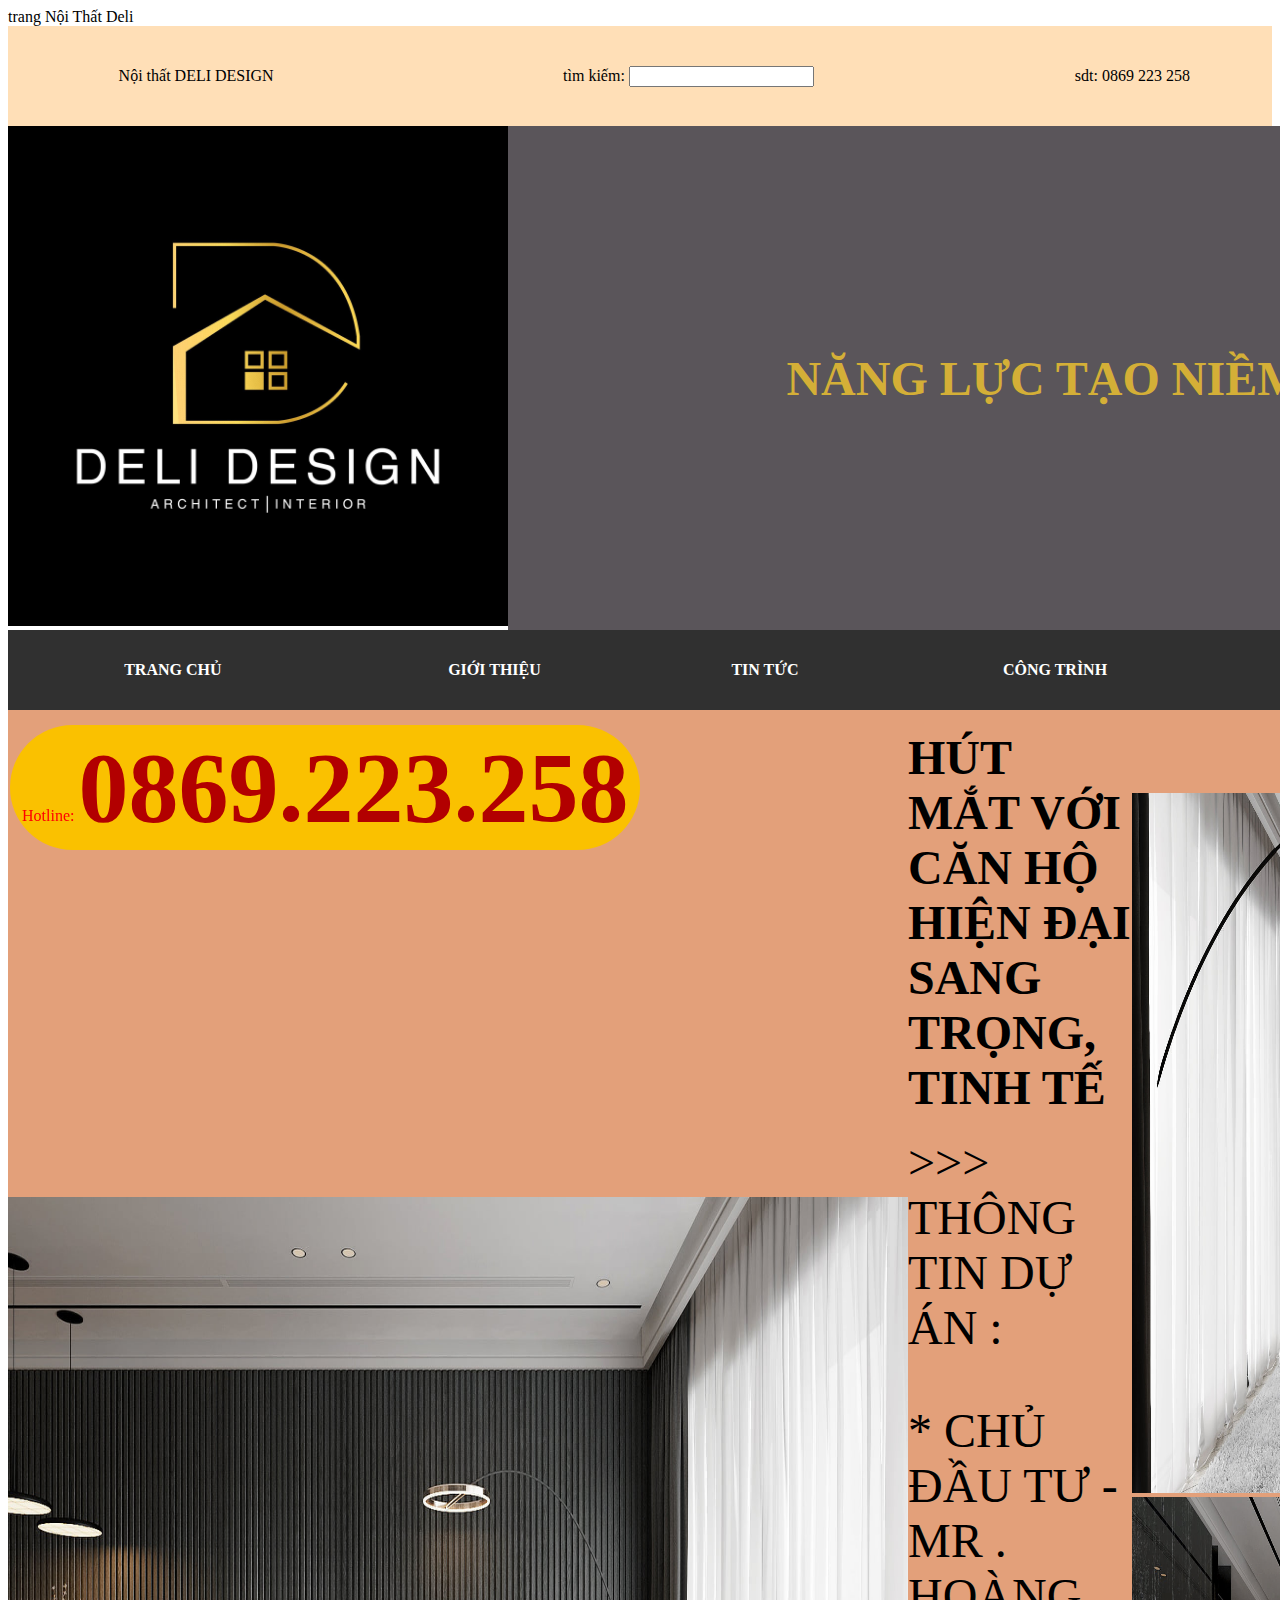
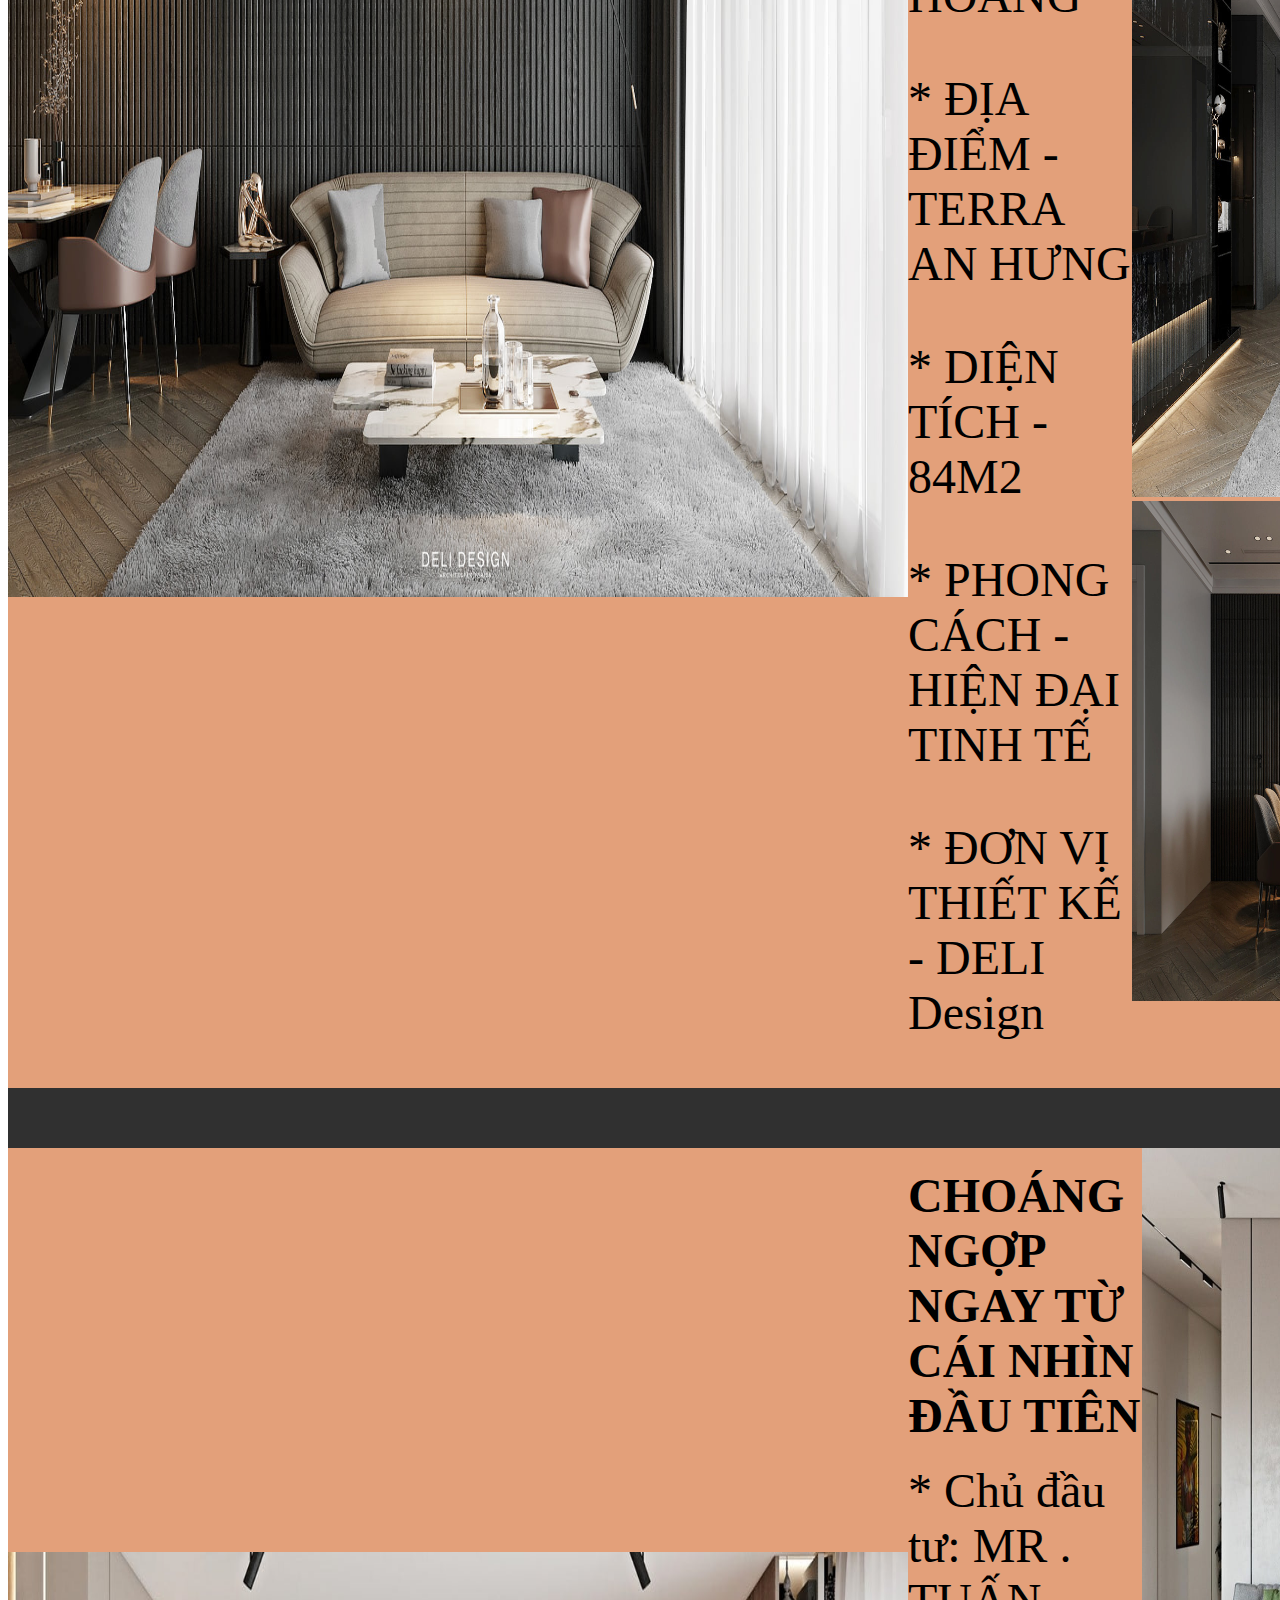
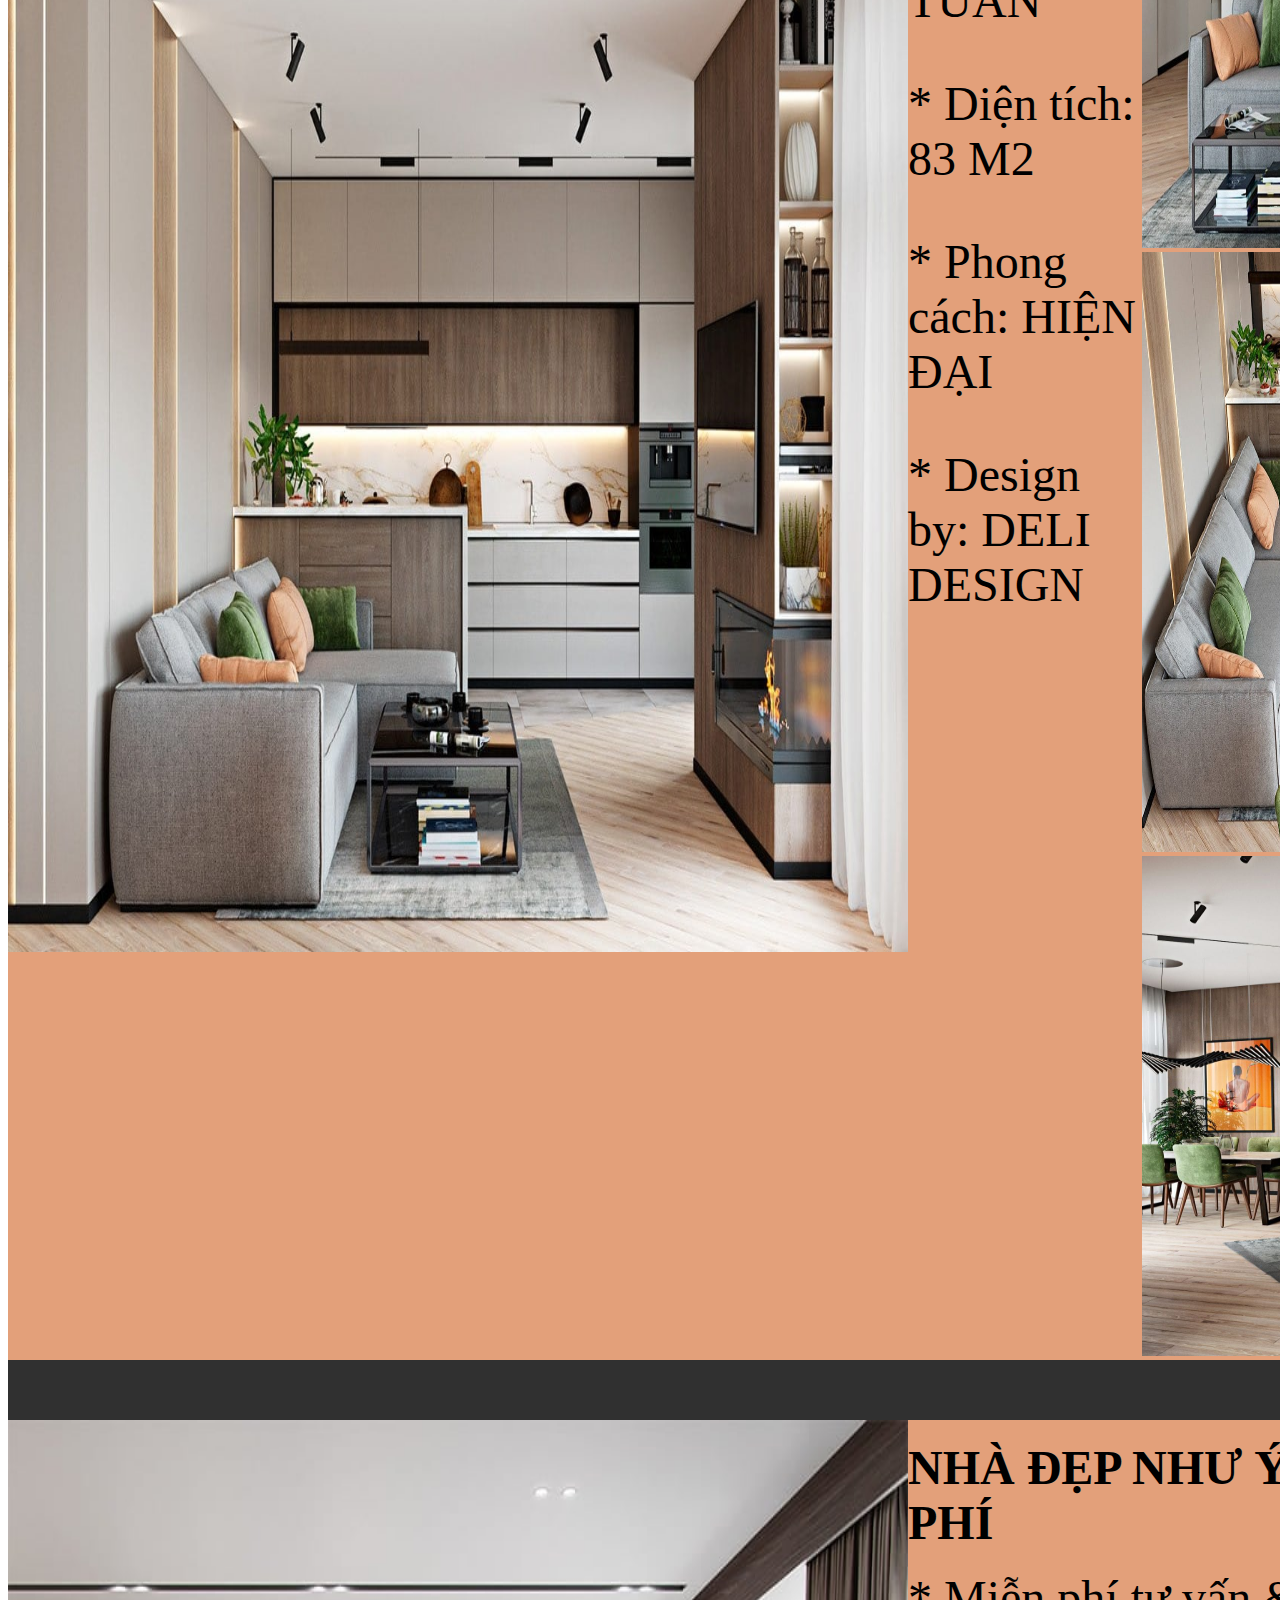
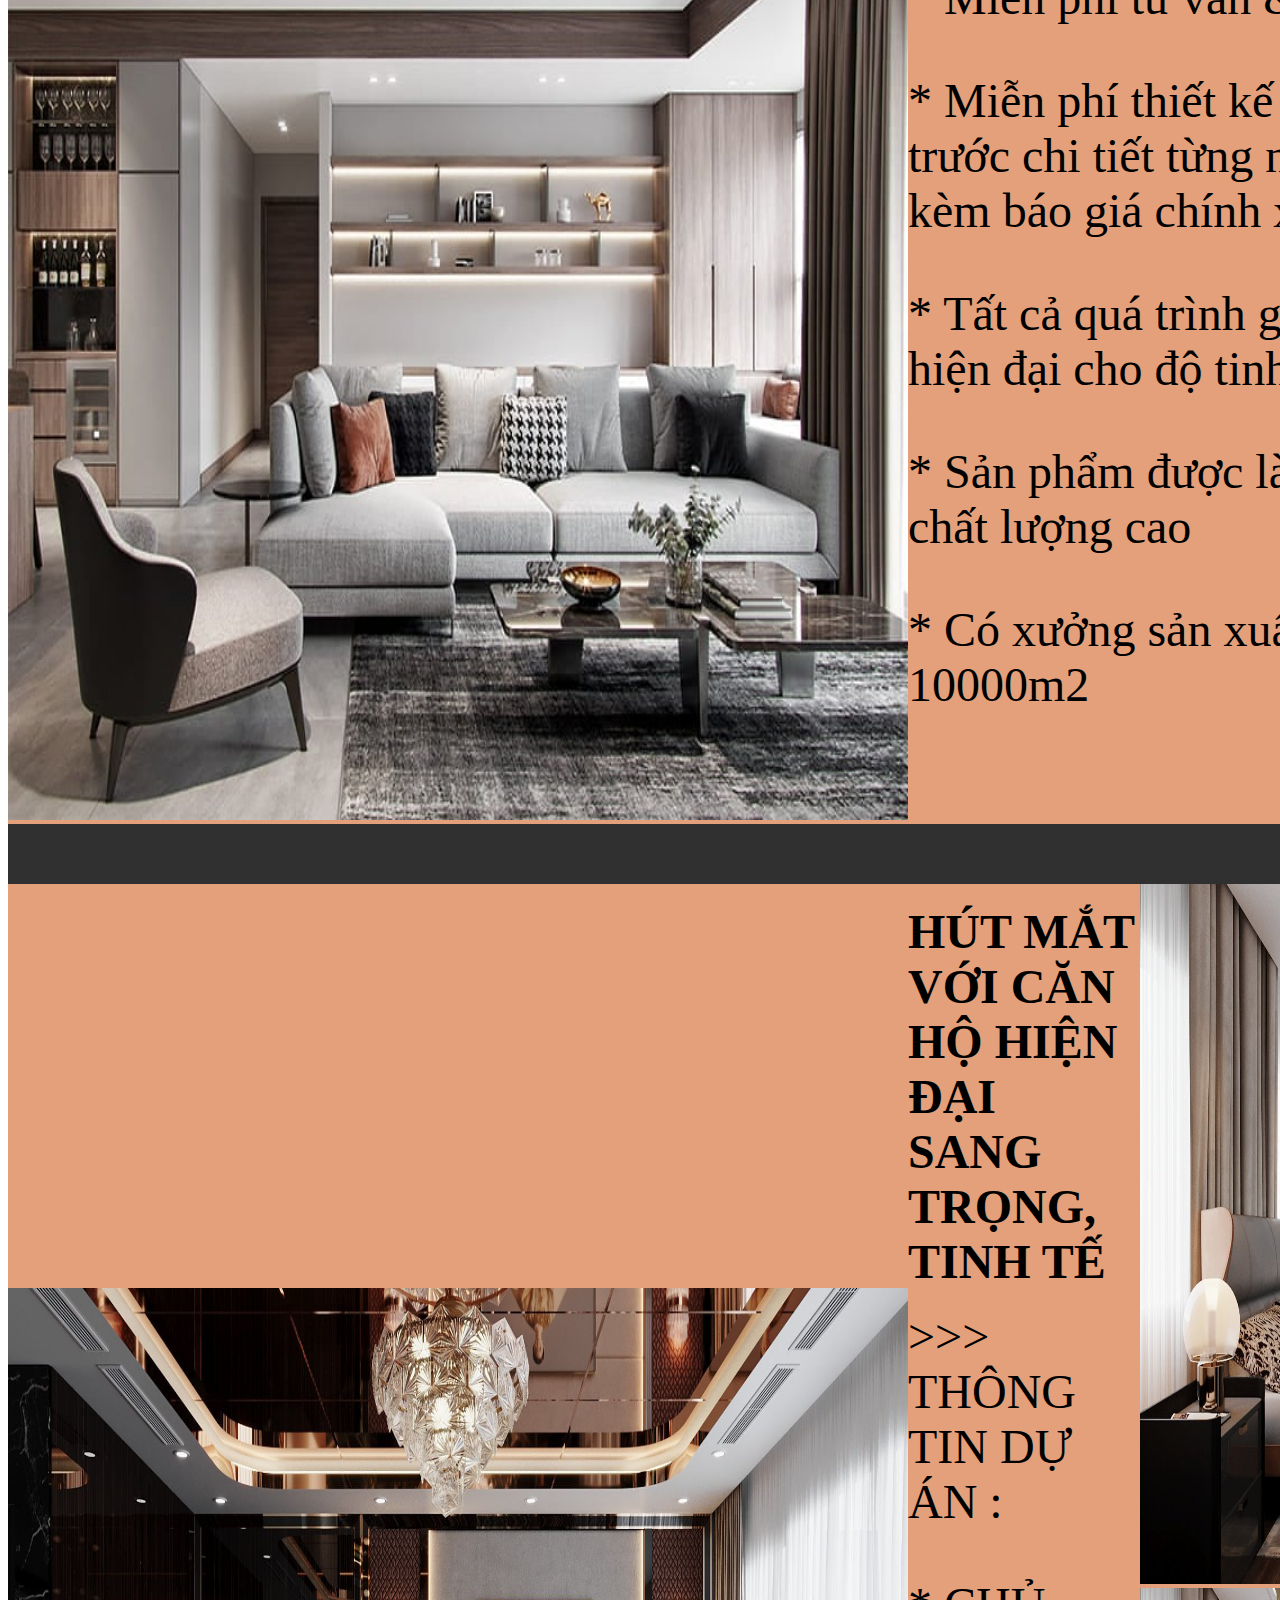
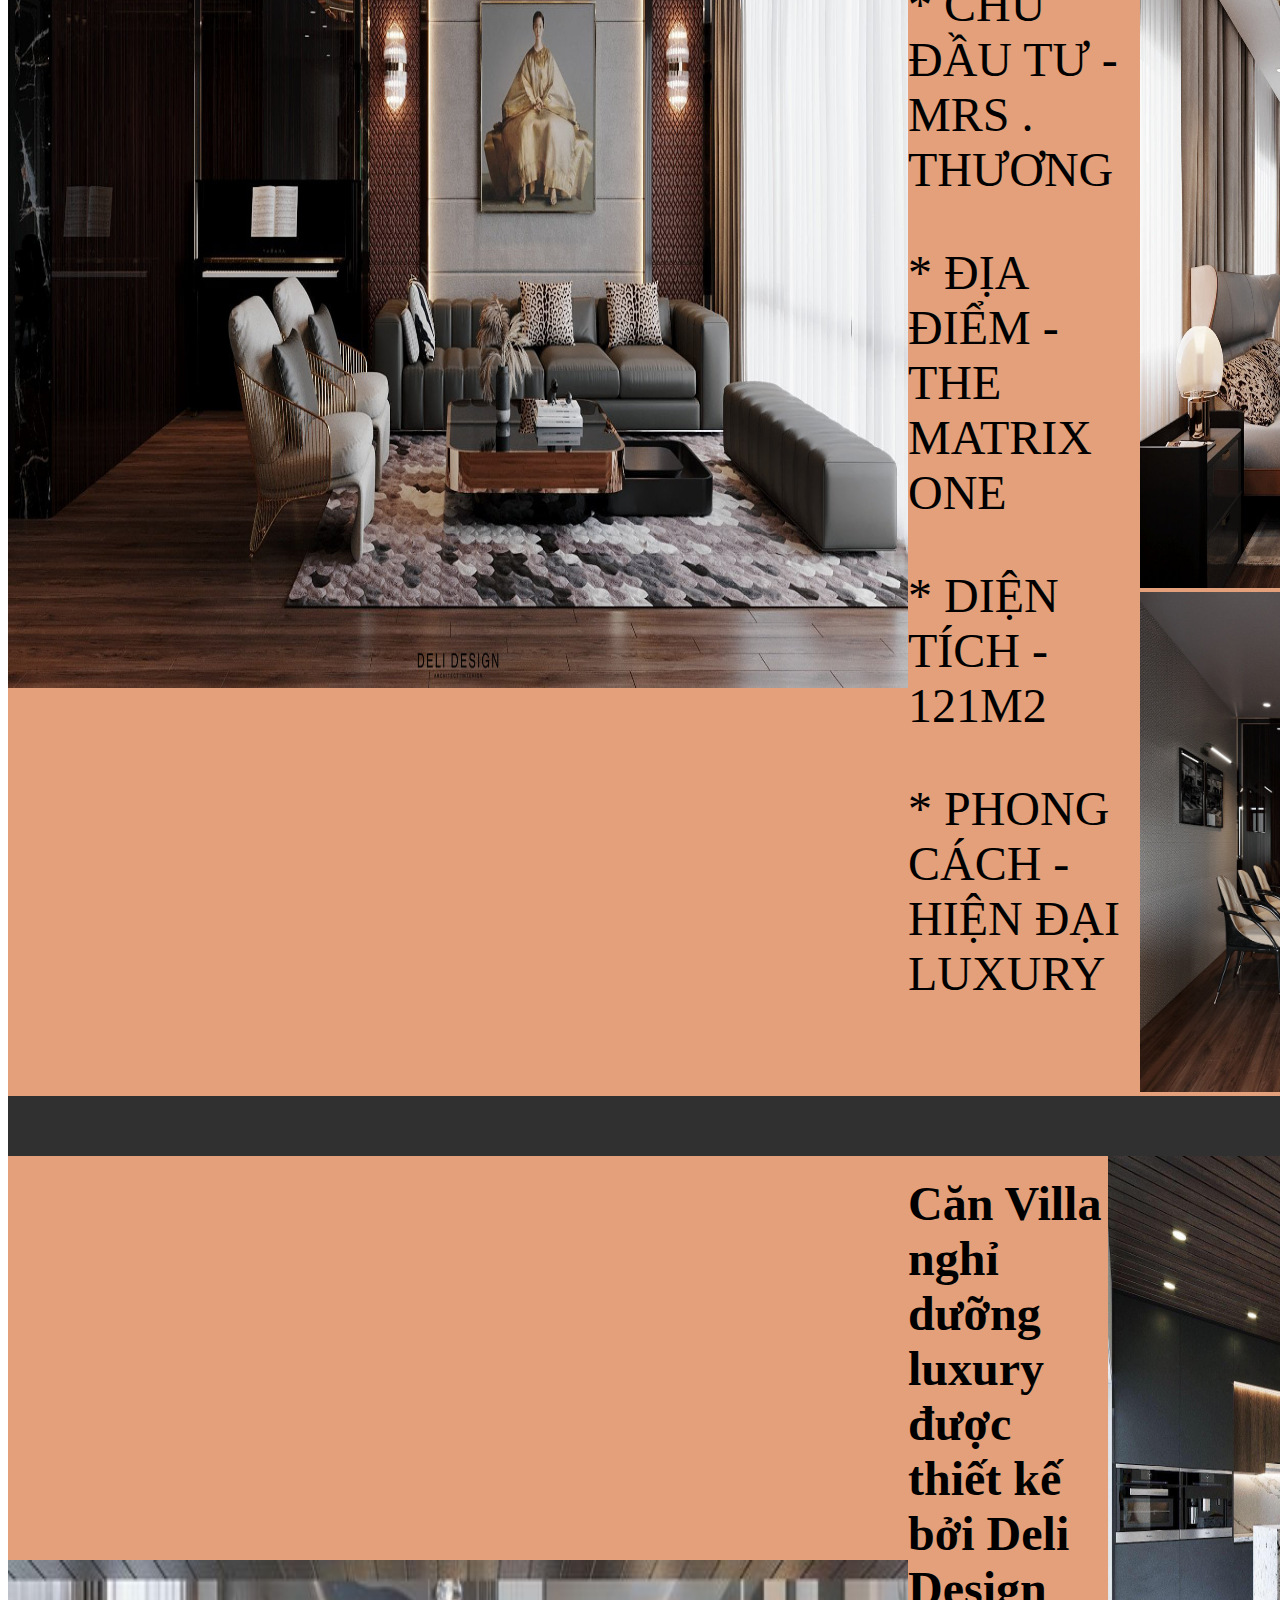
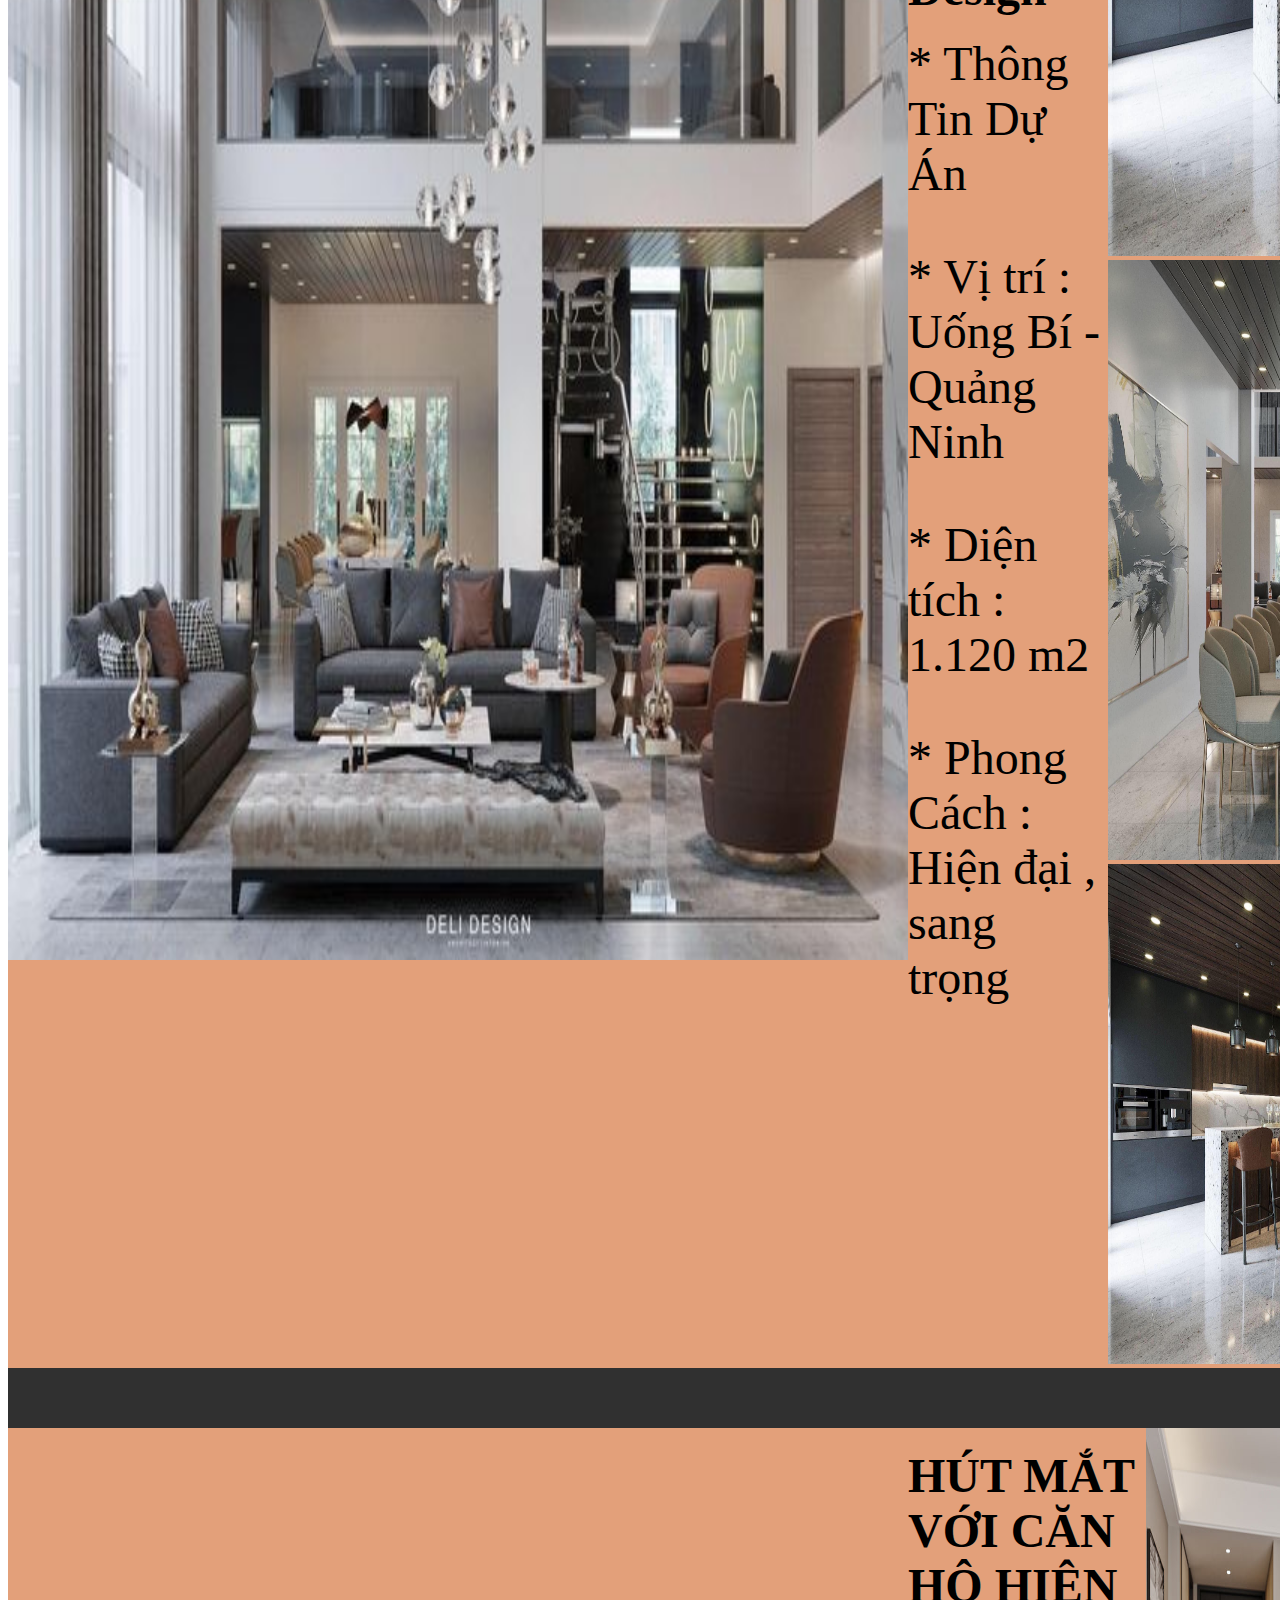
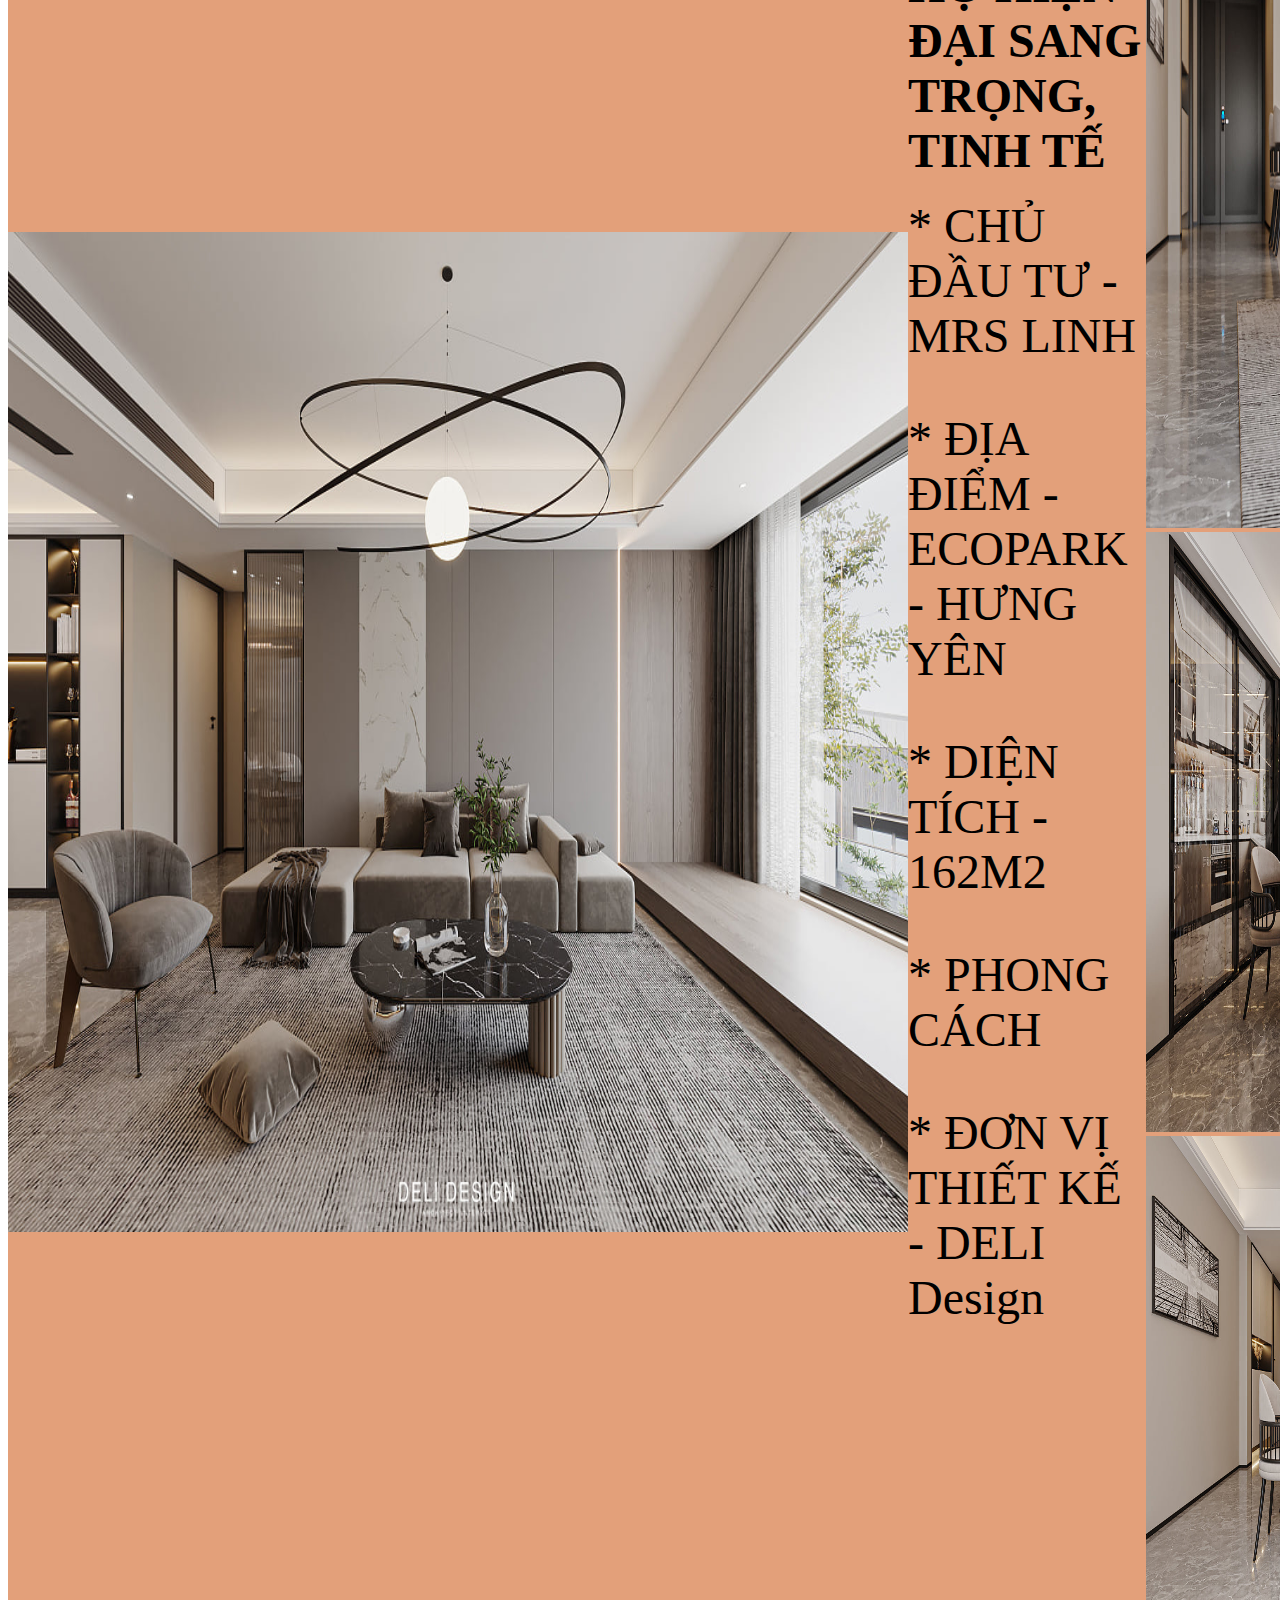
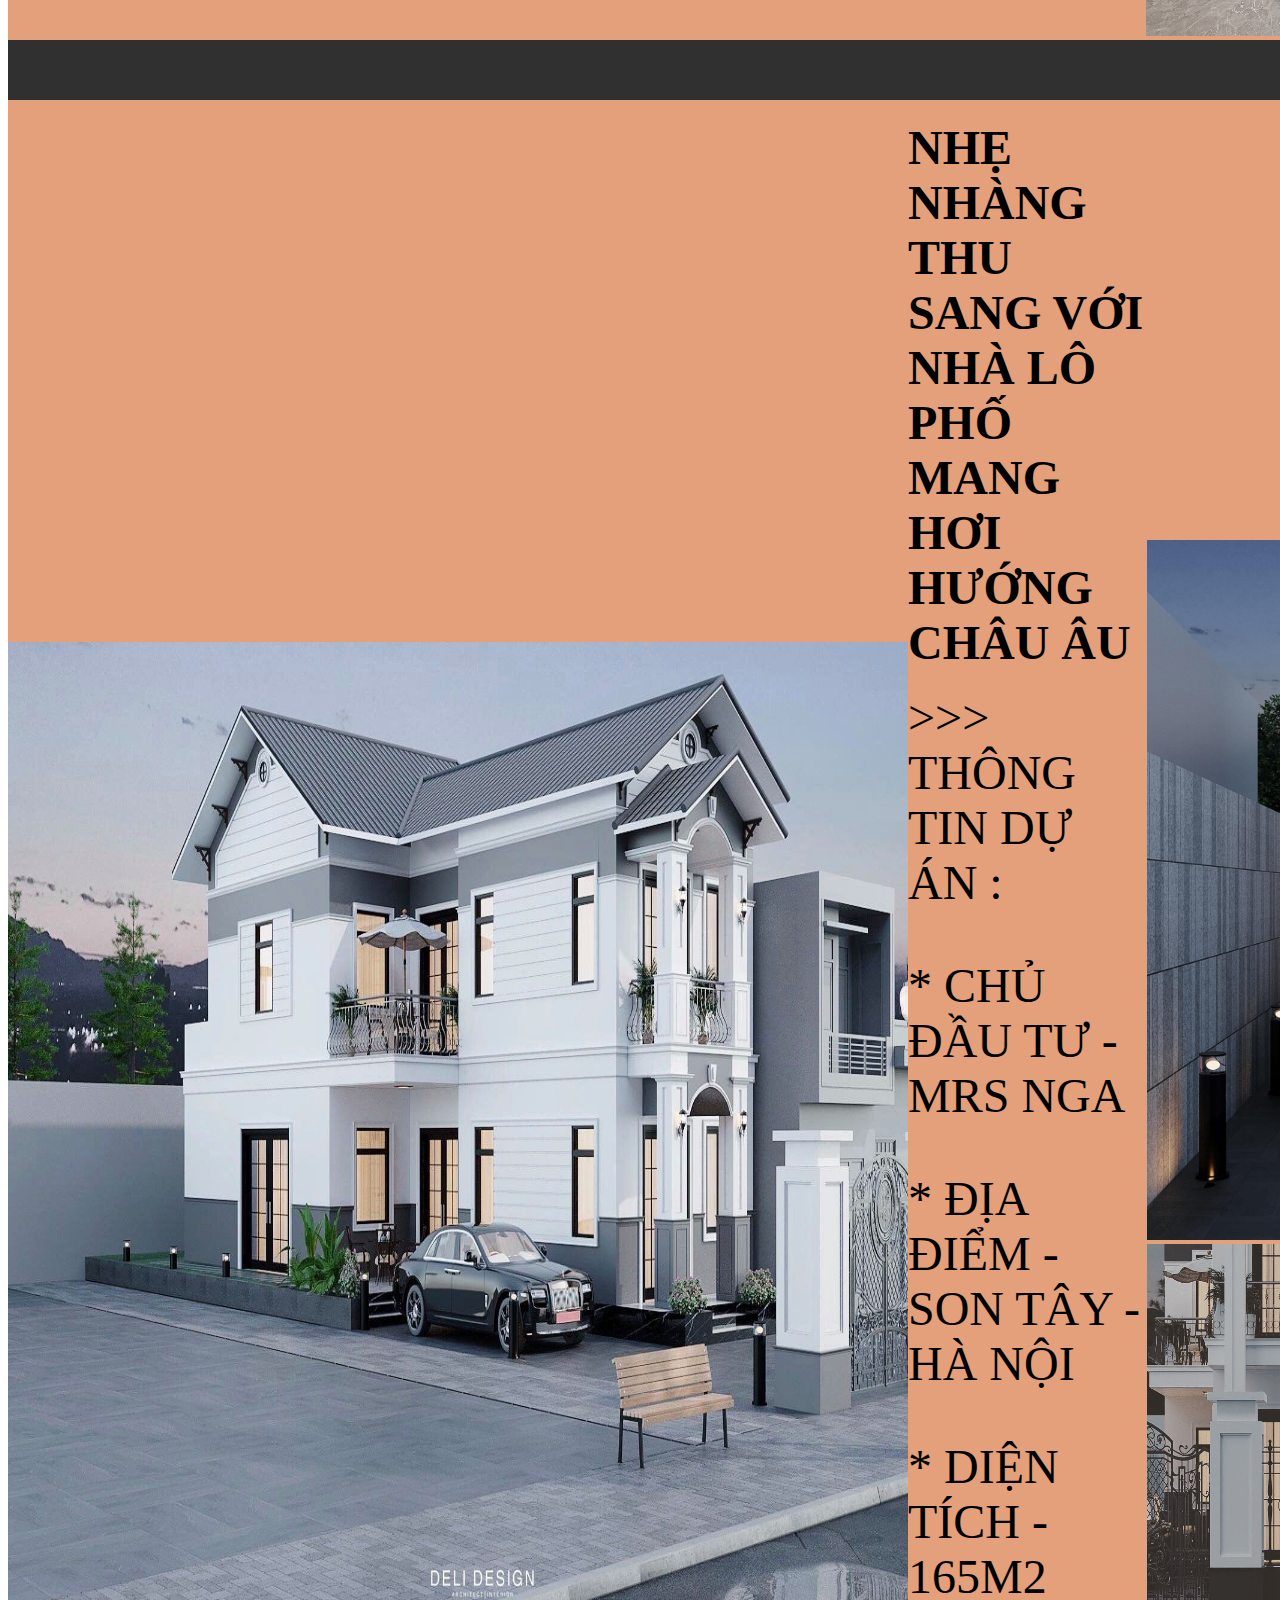
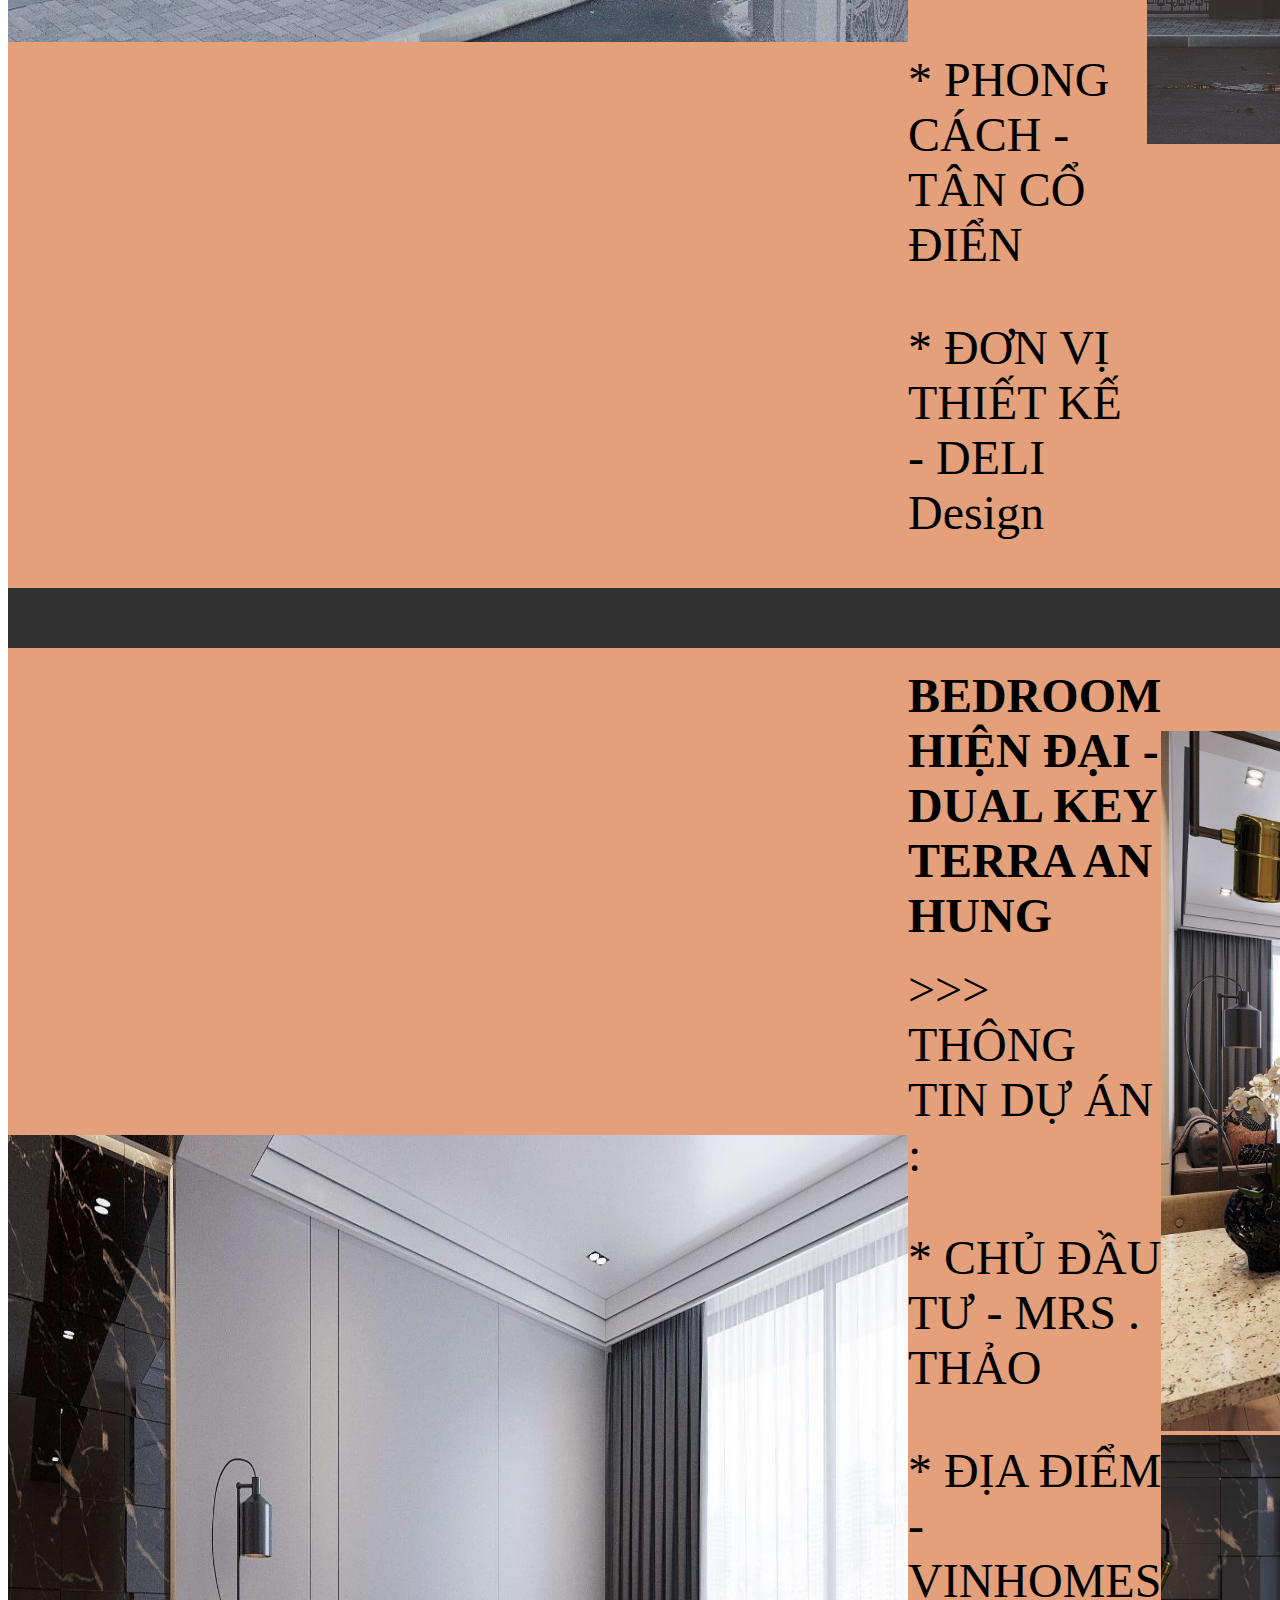
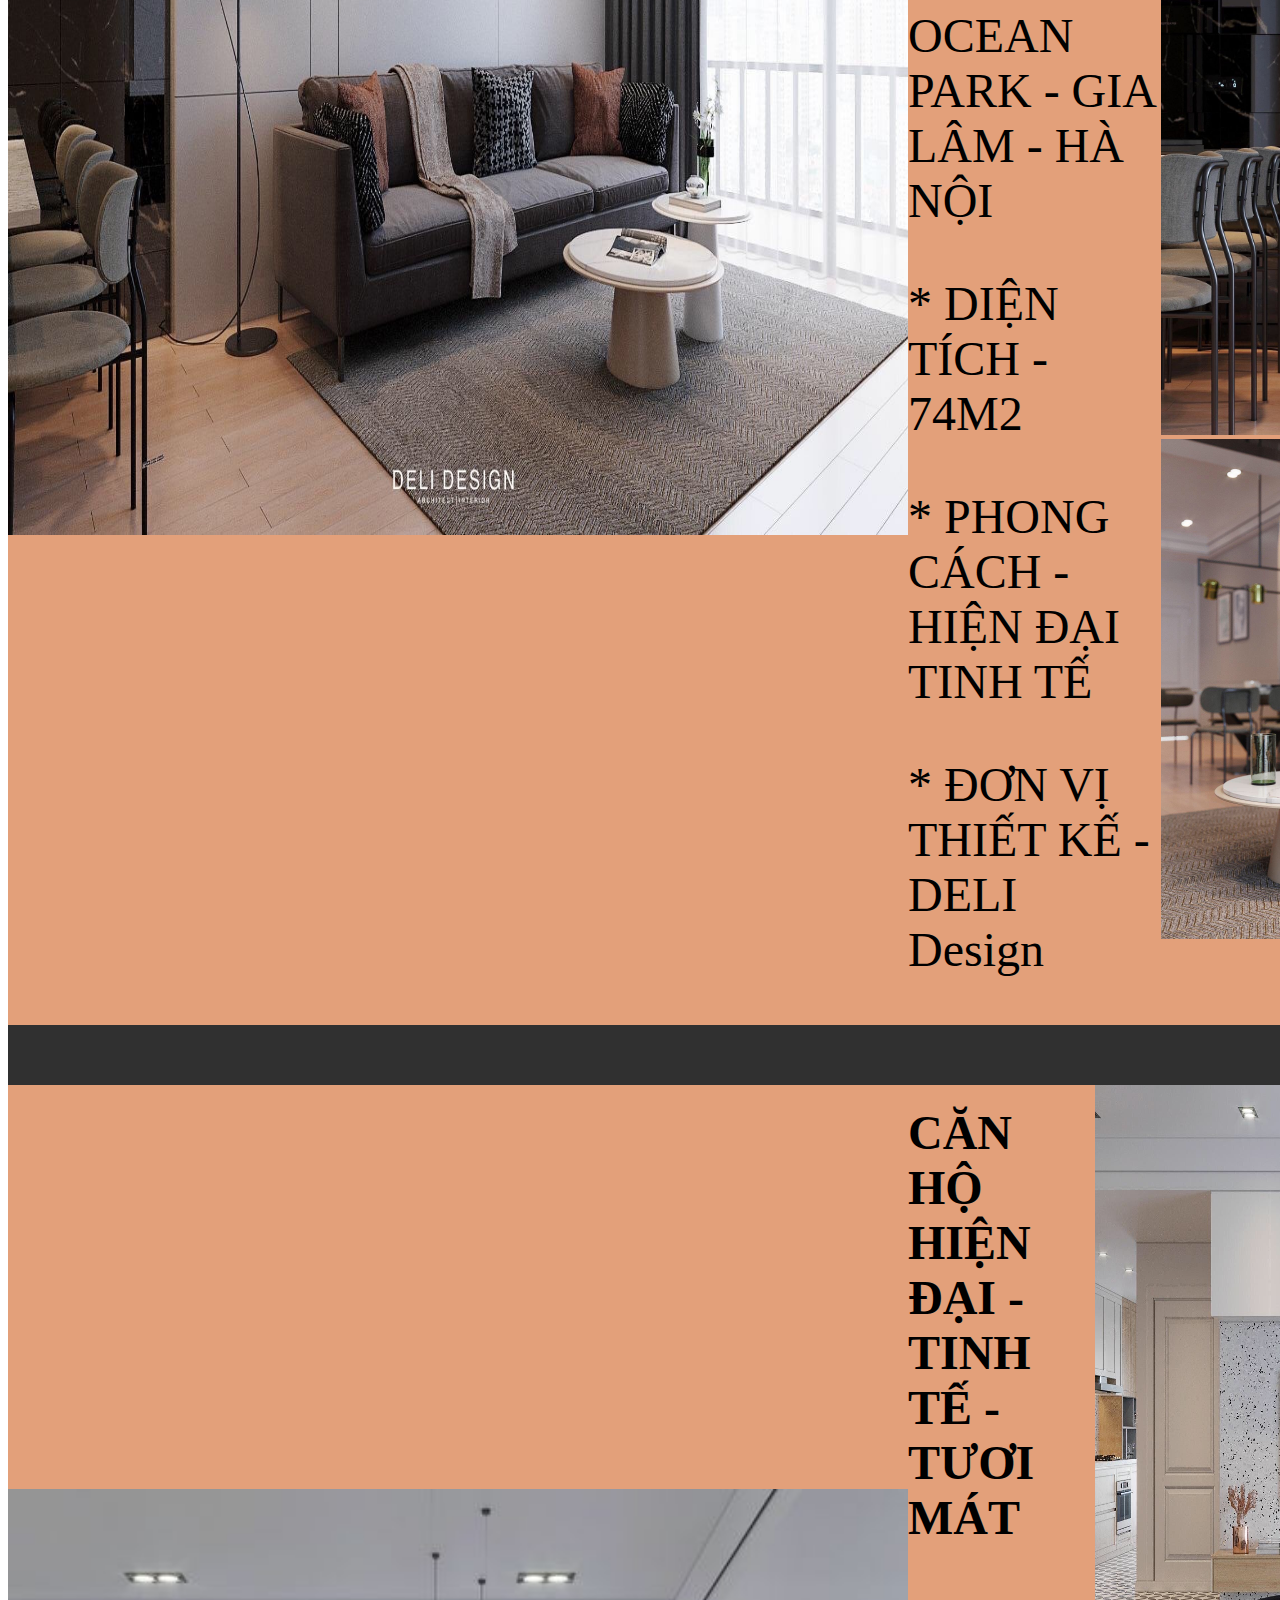
<file: index.html>
<!DOCTYPE html>
<html>
    <style>
        .mobile-hotline{display:none}
         
        .hotline {position: fixed;
            left: 10px;
            bottom: 50px;
            z-index: 9000;
            display: block;
            background: #fac100;
            color: red;
            padding-top: 5px;padding-bottom:5px; padding-left:12px; padding-right: 12px;
            border-radius: 99px;}
        .hotline .hotline-number{font-size:100px; color: #b20000; font-weight: bold}
         
        @media  (max-width: 767px) {
         
            .hotline{
         
                display :none;
         
            }
        .mobile-hotline{display: block; bottom: 0; width: 100%; background:rgba(0,0,0,0.5); height: 60px; position: fixed; z-index:9999999}
        .mobile-hotline .mobile-hotline-left{width: 100%; float: left; text-align: center; background: #00a502; margin-left: 10px; margin-right:5px; margin-top: 7px; height: 45px; border-radius: 4px}
        .mobile-hotline .mobile-hotline-left a{color: white; line-height: 46px; font-size:16px; font-weight: bold}
         
        .mobile-hotline .mobile-hotline-right{width: 45%; float: right; text-align: center; background: #fac100; margin-left: 5px; margin-right: 10px; margin-top: 7px; height: 45px; border-radius: 4px}
        .mobile-hotline .mobile-hotline-right a{color: red; line-height: 46px; font-size: 16px; font-weight: bold}
        }
        </style>
        <a href="tel:+84972939830"><div class="hotline">
        <span class="before-hotline">Hotline:</span>
        <span class="hotline-number">0869.223.258</span>
        </div></a>
        <div class="mobile-hotline">
        <div class="mobile-hotline-left">
        <a href="http://www.messenger.com/t/joseph.thien.75" target="blank">Chat Facebook</a>
        </div>
        <div class="mobile-hotline-right"><a href="tel:+84869223258" target="blank">Gọi điện ngay</a></div>
        </div>
<head>
    <tiele>trang Nội Thất Deli</tiele>
</head>
<body>
    <table bgcolor="#FFDFB7" table width="100%" cellspacing="0" cellpadding="0" height="100px">
            <td size="50px" align="center">Nội thất DELI DESIGN </td>
            <td size="50px" align="center">
            tìm kiếm:
            <input type="text">
            </td>
            <td size="50px" align="center">sdt: 0869 223 258</td>
    </table>
    <table width="100%" cellspacing="0" cellpadding="0">
        <tr>
            <td colspan="2">
                <table width="100%" cellspacing="0" cellpadding="0" >
                    <tr>
                        <td width="200" >
                            <img src="./image/logo.png" height="500" width="500"/>
                        </td>
                        <td td bgcolor="#5A555A" align="center">
                        <h1>
                            <font color="#D4AF37" size="5000">NĂNG LỰC TẠO NIỀM TIN test</font>
                        </h1>
                        </td>
                    </tr>
                </table>
            </td>
        </tr>

        <tr>
            <td colspan="2" bgcolor="#303030" height="80px">
                <table width="100%" cellspacing="0" cellpadding="0" align="center">
                    <tr>
                        <td align="center">
                            <font color="white">
                                <strong>TRANG CHỦ</strong>
                            </font> 
                        </td>
                        <td align="center">
                            <font color="white">
                                <strong>GIỚI THIỆU</strong>
                            </font> 
                        </td>
                        <td align="center">
                            <font color="white">
                                <strong>TIN TỨC</strong>
                            </font> 
                        </td>
                        <td align="center">
                            <font color="white">
                                <strong>CÔNG TRÌNH</strong>
                            </font> </td>
                        <td align="center">
                            <font color="white">
                                <strong>HẠNG MỤC</strong>
                            </font> 
                        </td> 
                        <td align="center">
                            <font color="white">
                                <strong>LIÊN HỆ</strong>
                            </font> 
                        </td>
                    </tr>
                </table>
            </td>
        </tr>
        <tr bgcolor="#E3A07A">
            <td width ="100%">
                <table width="100%" cellpadding="0" cellspacing="0">
                    <tr>
                        <td>
                            <img src="./image/anh1.png"  height="1000" width="900">
                        </td>
                        <td valign="top">
                            <h2>
                                <font size="20">HÚT MẮT VỚI CĂN HỘ HIỆN ĐẠI SANG TRỌNG, TINH TẾ</font>
                            </h2>
                            <p>
                                <font size="16"
                                <p>>>> THÔNG TIN DỰ ÁN :</p>
                                <p>* CHỦ ĐẦU TƯ  - MR . HOÀNG</p> 
                                <p>* ĐỊA ĐIỂM - TERRA AN HƯNG</p> 
                                <p>* DIỆN TÍCH - 84M2</p>
                                <p>* PHONG CÁCH - HIỆN ĐẠI TINH TẾ</p>
                                <p>* ĐƠN VỊ THIẾT KẾ - DELI Design</p>
                                </font>
                            </p>
                        </td> 
                        <td>
                            <img src="./image/anh11.png"  height="700px" width="600px">
                            <img src="./image/anh12.png"  height="600px" width="500px">
                            <img src="./image/anh13.png"  height="500px" width="400px"> 
                        </td>  
                    </tr>
                </table>
            </td>
        </tr >
        <tr>
            <td colspan="2" bgcolor="#303030" height="60px"></td>
        </tr>
        <tr bgcolor="#E3A07A">
            <td width ="100%">
                <table width="100%" cellpadding="0" cellspacing="0">
                    <tr>
                        <td>
                            <img src="./image/anh2.png"  height="1000" width="900">
                        </td>
                        <td valign="top">
                            <h2>
                                <font size="20">CHOÁNG NGỢP NGAY TỪ CÁI NHÌN ĐẦU TIÊN</font>
                            </h2>
                            <p>
                                <font size="16"
                                <p>* Chủ đầu tư: MR . TUẤN</p>
                                <p>* Diện tích:  83 M2</p> 
                                <p>* Phong cách: HIỆN ĐẠI</p> 
                                <p>* Design by:  DELI DESIGN</p>                               
                                </font>
                            </p>
                        </td>
                        <td>
                            <img src="./image/anh21.png"  height="700px" width="600px">
                            <img src="./image/anh22.png"  height="600px" width="500px">
                            <img src="./image/anh23.png"  height="500px" width="400px"> 
                        </td>
                    </tr>
                </table>
            </td>
        </tr>
        <tr>
            <td colspan="2" bgcolor="#303030" height="60px"></td>
        </tr>
        <tr bgcolor="#E3A07A">
            <td width ="100%">
                <table width="100%" cellpadding="0" cellspacing="0">
                    <tr>
                        <td>
                            <img src="./image/anh3.png"  height="1000" width="900">
                        </td>
                        <td valign="top">
                            <h2>
                                <font size="20">NHÀ ĐẸP NHƯ Ý, CHẲNG LO CHI PHÍ</font>
                            </h2>
                            <p>
                                <font size="16"
                                <p>* Miễn phí tư vấn & khảo sát</p>
                                <p>* Miễn phí thiết kế 3D, giúp bạn có thể xem trước chi tiết từng ngóc ngách nhà mình kèm báo giá chính xác.</p> 
                                <p>* Tất cả quá trình gia công bằng máy móc hiện đại cho độ tinh xảo cao.</p> 
                                <p>* Sản phẩm được làm từ nhiều chất liệu gỗ chất lượng cao</p> 
                                <p>* Có xưởng sản xuất trực tiếp lên đến 10000m2</p>                             
                                </font>
                            </p>
                        </td>
                        <tr>
                        </tr>
                    </tr>
                </table>
            </td>
        </tr>
        <tr>
            <td colspan="2" bgcolor="#303030" height="60px"></td>
        </tr>
        <tr bgcolor="#E3A07A">
            <td width ="100%">
                <table width="100%" cellpadding="0" cellspacing="0">
                    <tr>
                        <td>
                            <img src="./image/anh4.png"  height="1000" width="900">
                        </td>
                        <td valign="top">
                            <h2>
                                <font size="20">HÚT MẮT VỚI CĂN HỘ HIỆN ĐẠI SANG TRỌNG, TINH TẾ </font>
                            </h2>
                            <p>
                                <font size="16"
                                <p>>>> THÔNG TIN DỰ ÁN :</p>
                                <p>* CHỦ ĐẦU TƯ  - MRS . THƯƠNG</p>
                                <p>* ĐỊA ĐIỂM - THE MATRIX ONE </p> 
                                <p>* DIỆN TÍCH - 121M2</p> 
                                <p>* PHONG CÁCH - HIỆN ĐẠI LUXURY </p>                               
                                </font>
                            </p>
                        </td>
                        <td>
                            <img src="./image/anh41.png"  height="700px" width="600px">
                            <img src="./image/anh41.png"  height="600px" width="500px">
                            <img src="./image/anh43.png"  height="500px" width="400px"> 
                        </td>
                    </tr>
                </table>
            </td>
        </tr>
        <tr>
            <td colspan="2" bgcolor="#303030" height="60px"></td>
        </tr>
        <tr bgcolor="#E3A07A">
            <td width ="100%">
                <table width="100%" cellpadding="0" cellspacing="0">
                    <tr>
                        <td>
                            <img src="./image/anh5.png"  height="1000" width="900">
                        </td>
                        <td valign="top">
                            <h2>
                                <font size="20">Căn Villa nghỉ dưỡng luxury được thiết kế bởi Deli Design</font>
                            </h2>
                            <p>
                                <font size="16"
                                <p>* Thông Tin Dự Án </p>
                                <p>* Vị trí : Uống Bí - Quảng Ninh</p> 
                                <p>* Diện tích : 1.120 m2</p> 
                                <p>* Phong Cách : Hiện đại , sang trọng</p>                               
                                </font>
                            </p>
                        </td>
                        <td>
                            <img src="./image/anh51.png"  height="700px" width="600px">
                            <img src="./image/anh52.png"  height="600px" width="500px">
                            <img src="./image/anh53.png"  height="500px" width="400px"> 
                        </td>
                    </tr>
                </table>
            </td>
        </tr>
        <tr>
            <td colspan="2" bgcolor="#303030" height="60px"></td>
        </tr>
        <tr bgcolor="#E3A07A">
            <td width ="100%">
                <table width="100%" cellpadding="0" cellspacing="0">
                    <tr>
                        <td>
                            <img src="./image/anh6.png"  height="1000" width="900">
                        </td>
                        <td valign="top">
                            <h2>
                                <font size="20">HÚT MẮT VỚI CĂN HỘ HIỆN ĐẠI SANG TRỌNG, TINH TẾ</font>
                            </h2>
                            <p>
                                <font size="16"
                                <p>* CHỦ ĐẦU TƯ  - MRS LINH</p>
                                <p>* ĐỊA ĐIỂM - ECOPARK - HƯNG YÊN</p> 
                                <p>* DIỆN TÍCH - 162M2</p> 
                                <p>* PHONG CÁCH </p>
                                <p>* ĐƠN VỊ THIẾT KẾ - DELI Design </p>                             
                                </font>
                            </p>
                        </td>
                        <td>
                            <img src="./image/anh61.png"  height="700px" width="600px">
                            <img src="./image/anh62.png"  height="600px" width="500px">
                            <img src="./image/anh63.png"  height="500px" width="400px"> 
                        </td>
                    </tr>
                </table>
            </td>
        </tr>
        <tr>
            <td colspan="2" bgcolor="#303030" height="60px"></td>
        </tr>
        <tr bgcolor="#E3A07A">
            <td width ="100%">
                <table width="100%" cellpadding="0" cellspacing="0">
                    <tr>
                        <td>
                            <img src="./image/anh7.png"  height="1000" width="900">
                        </td>
                        <td valign="top">
                            <h2>
                                <font size="20">NHẸ NHÀNG THU SANG VỚI NHÀ LÔ PHỐ MANG HƠI HƯỚNG CHÂU ÂU</font>
                            </h2>
                            <p>
                                <font size="16"
                                <p>>>> THÔNG TIN DỰ ÁN :</p>
                                <p>* CHỦ ĐẦU TƯ  - MRS NGA</p> 
                                <p>* ĐỊA ĐIỂM - SON TÂY - HÀ NỘI</p> 
                                <p>* DIỆN TÍCH - 165M2</p>
                                <p>* PHONG CÁCH - TÂN CỔ ĐIỂN</p>
                                <p>* ĐƠN VỊ THIẾT KẾ - DELI Design </p>                               
                                </font>
                            </p>
                        </td>
                        <td>
                            <img src="./image/anh71.png"  height="700px" width="600px">
                            <img src="./image/anh73.png"  height="500px" width="400px"> 
                        </td>
                    </tr>
                </table>
            </td>
        </tr>
        <tr>
            <td colspan="2" bgcolor="#303030" height="60px"></td>
        </tr>
        <tr bgcolor="#E3A07A">
            <td width ="100%">
                <table width="100%" cellpadding="0" cellspacing="0">
                    <tr>
                        <td>
                            <img src="./image/anh8.png"  height="1000" width="900">
                        </td>
                        <td valign="top">
                            <h2>
                                <font size="20">BEDROOM HIỆN ĐẠI - DUAL KEY TERRA AN HUNG </font>
                            </h2>
                            <p>
                                <font size="16"
                                <p>>>> THÔNG TIN DỰ ÁN :</p>
                                <p>* CHỦ ĐẦU TƯ  - MRS . THẢO</p>
                                <p>* ĐỊA ĐIỂM - VINHOMES OCEAN PARK - GIA LÂM - HÀ NỘI</p> 
                                <p>* DIỆN TÍCH - 74M2</p> 
                                <p>* PHONG CÁCH - HIỆN ĐẠI TINH TẾ</p> 
                                <p>* ĐƠN VỊ THIẾT KẾ - DELI Design</p>                              
                                </font>
                            </p>
                        </td>
                        <td>
                            <img src="./image/anh81.png"  height="700px" width="600px">
                            <img src="./image/anh82.png"  height="600px" width="500px">
                            <img src="./image/anh83.png"  height="500px" width="400px"> 
                        </td>
                    </tr>
                </table>
            </td>
        </tr>
        <tr>
            <td colspan="2" bgcolor="#303030" height="60px"></td>
        </tr>
        <tr bgcolor="#E3A07A">
            <td width ="100%">
                <table width="100%" cellpadding="0" cellspacing="0">
                    <tr>
                        <td>
                            <img src="./image/anh9.png"  height="1000" width="900">
                        </td>
                        <td valign="top">
                            <h2>
                                <font size="20">CĂN HỘ HIỆN ĐẠI - TINH TẾ - TƯƠI MÁT </font>
                            </h2>
                            <!-- <p>
                                <font size="16"                              
                                </font>
                            </p> -->
                        </td>
                        <td>
                            <img src="./image/anh91.png"  height="700px" width="600px">
                            <img src="./image/anh92.png"  height="600px" width="500px">
                            <img src="./image/anh93.png"  height="500px" width="400px"> 
                        </td>
                    </tr>
                </table>
            </td>
        </tr>
    </table>
    <table bgcolor="#CD853F" width="100%" cellspacing="0" cellpadding="0" align="center" height = 20px>
        <td width="20%">
            <font style="text-align: center" size ="8px">
                <p>Giới thiệu</p>
                <i>Nội thất DELI là group những nhà thiết kế trẻ tuổi,</i>
                <i>năng động sáng tạo, nhiệt huyết và tài năng.</i>
                <i>Luôn hường đến những giá trị tốt đẹp, tinh túy nhất cho từng ngôi nhà của bạn.</i>
                <i>Nội thất DELI chuyên cung cấp các phương án thiết kế,</i>
                <i>thi công các công trình nhà ở chung cư, căn hộ,</i>
                <i>biệt thự liền kề, nhà mặt đất và các công trình đặc thù cần thiết kế</i>
                <i>Đến với nội thất DELI bạn sẽ được trải nghiệm một phong cách làm việc trẻ trung, năng động và chuyên nghiệp.</i>
                <i>DELI luôn đề cao sự tỉ mỉ, chăm chút cho từng sản phẩm và đạt được sự tín nhiệm từ khách hàng.</i>
            </font>
        </td>
        <td width="10%" align="center">
            <font size ="20">
            <p>DELI DESIGN</p>
            <p>FOLLOW US</p>
            <p>
                <a href= " https://www.facebook.com/noithat.delidesign" > Facebook </a>
            </p>
            <p>
                <a href= " https://www.google.com/maps/place/M1C+Thanh+H%C3%A0+Cienco5/@20.9388079,105.7853744,17z/data=!3m1!4b1!4m5!3m4!1s0x3135ad4be4aac8cb:0xf127c863367615d!8m2!3d20.9388029!4d105.7875631" > Google map </a>
            </p>
            </font>
        </td>
        <td width="20%" align="center">
            <font size ="20">
                <p>THÔNG TIN LIÊN HỆ</p>
                <p>sdt: 0869.223.258</p>
                <p>Gmail: deli.design@gmail.com</p>
                <p>sdt: 0936.711.864</p>
                <p>Địa chỉ: Tòa M1C Thanh Hà Cienco5, Cự Khê, Hà Đông, Hà Nội</p>
                </font>
        </td>
    </table>
    <tr width="5%" >Bản quyền ©2022 nội thất DELI group</tr>
</body>
</html>
</file>
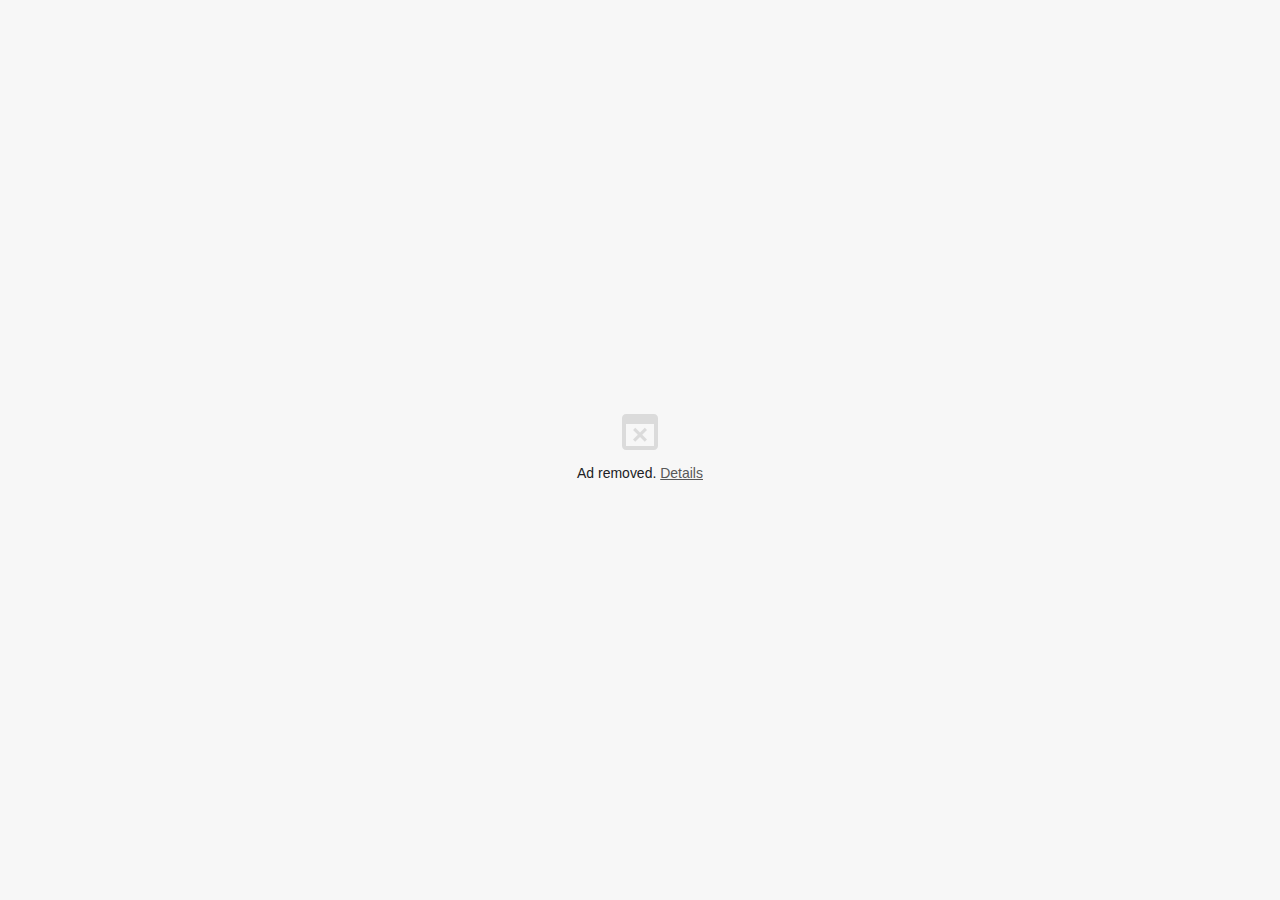
<file: image/Siêu thị nội thất nhập khẩu Top 1 Hà Nội - Nội thất Gia Khánh_files/pixel.html>
<!DOCTYPE html>
<!-- saved from url=(0029)chrome-error://chromewebdata/ -->
<html dir="ltr" lang="en"><head><meta http-equiv="Content-Type" content="text/html; charset=UTF-8">
  
  <meta name="viewport" content="initial-scale=1, minimum-scale=1, width=device-width">
  <meta http-equiv="Content-Security-Policy" content="require-trusted-types-for &#39;script&#39;; trusted-types jstemplate;">
  <title></title>
  <style>/* Copyright 2017 The Chromium Authors. All rights reserved.
 * Use of this source code is governed by a BSD-style license that can be
 * found in the LICENSE file. */

a {
  color: var(--link-color);
}

body {
  --background-color: #fff;
  --error-code-color: var(--google-gray-700);
  --google-blue-100: rgb(210, 227, 252);
  --google-blue-300: rgb(138, 180, 248);
  --google-blue-600: rgb(26, 115, 232);
  --google-blue-700: rgb(25, 103, 210);
  --google-gray-100: rgb(241, 243, 244);
  --google-gray-300: rgb(218, 220, 224);
  --google-gray-500: rgb(154, 160, 166);
  --google-gray-50: rgb(248, 249, 250);
  --google-gray-600: rgb(128, 134, 139);
  --google-gray-700: rgb(95, 99, 104);
  --google-gray-800: rgb(60, 64, 67);
  --google-gray-900: rgb(32, 33, 36);
  --heading-color: var(--google-gray-900);
  --link-color: rgb(88, 88, 88);
  --popup-container-background-color: rgba(0,0,0,.65);
  --primary-button-fill-color-active: var(--google-blue-700);
  --primary-button-fill-color: var(--google-blue-600);
  --primary-button-text-color: #fff;
  --quiet-background-color: rgb(247, 247, 247);
  --secondary-button-border-color: var(--google-gray-500);
  --secondary-button-fill-color: #fff;
  --secondary-button-hover-border-color: var(--google-gray-600);
  --secondary-button-hover-fill-color: var(--google-gray-50);
  --secondary-button-text-color: var(--google-gray-700);
  --small-link-color: var(--google-gray-700);
  --text-color: var(--google-gray-700);
  background: var(--background-color);
  color: var(--text-color);
  word-wrap: break-word;
}

.nav-wrapper .secondary-button {
  background: var(--secondary-button-fill-color);
  border: 1px solid var(--secondary-button-border-color);
  color: var(--secondary-button-text-color);
  float: none;
  margin: 0;
  padding: 8px 16px;
}

.hidden {
  display: none;
}

html {
  -webkit-text-size-adjust: 100%;
  font-size: 125%;
}

.icon {
  background-repeat: no-repeat;
  background-size: 100%;
}

@media (prefers-color-scheme: dark) {
  body {
    --background-color: var(--google-gray-900);
    --error-code-color: var(--google-gray-500);
    --heading-color: var(--google-gray-500);
    --link-color: var(--google-blue-300);
    --primary-button-fill-color-active: rgb(129, 162, 208);
    --primary-button-fill-color: var(--google-blue-300);
    --primary-button-text-color: var(--google-gray-900);
    --quiet-background-color: var(--background-color);
    --secondary-button-border-color: var(--google-gray-700);
    --secondary-button-fill-color: var(--google-gray-900);
    --secondary-button-hover-fill-color: rgb(48, 51, 57);
    --secondary-button-text-color: var(--google-blue-300);
    --small-link-color: var(--google-blue-300);
    --text-color: var(--google-gray-500);
  }
}
</style>
  <style>/* Copyright 2017 The Chromium Authors. All rights reserved.
 * Use of this source code is governed by a BSD-style license that can be
 * found in the LICENSE file. */

body {
  background-color: var(--quiet-background-color);
  margin: 0;
}

#details {
  box-sizing: border-box;
  color: var(--text-color);
  font-family: Roboto-Regular, sans-serif;
  font-size: 0.93333em;
  height: auto;
  line-height: 1.48em;
  margin: 0;
  opacity: 1;
  transition: opacity 250ms cubic-bezier(0.4, 0, 0.2, 1);
}

#details.hidden {
  display: block;
  height: 0;
  opacity: 0;
  overflow: hidden;
  padding-bottom: 0;
  transition: none;

}

#details-link {
  color: var(--link-color);
  text-decoration: underline;
  text-transform: none;
}

h1 {
  color: var(--heading-color);
  font-family: Roboto-Regular, sans-serif;
  font-size: 0.93333em;
  font-weight: normal;
  line-height: 1.4em;
  margin: 8px 0 8px;
}

.giant .icon {
  bottom: 0;
  left: 0;
  margin: auto;
  position: fixed;
  right: 0;
  top: 0;
}

.giant #details,
.giant #main-message {
  display: none;
}

.icon {
  background-image: url([data-uri]);
  background-position: center;
  height: 20vh;
  margin: 0 auto;
  max-height: 48px;
  max-width: 48px;
  min-height: 18px;
  min-width: 18px;
  opacity: .54;
  width: 20vh;
}

.heavy-ad .icon {
  background-image: url([data-uri]);
}

.interstitial-wrapper {
  align-items: center;
  box-sizing: border-box;
  display: flex;
  flex-direction: column;
  height: 100vh;
  justify-content: center;
  line-height: 1.6em;
  margin: 0 auto;
  max-width: 480px;
  padding: 16px;
  width: 100%;
}

#main-content {
  align-self: auto;
  flex: 0 1 auto;
  text-align: center;
}

@media (max-height:2em),
       (max-width:2em) {
  .icon {
    display: none;
  }
}

@media (min-height:25em) and (min-width:37.5em),
       (min-height:37.5em) and (min-width:25em) {
  .interstitial-wrapper {
    padding: 48px;
  }
}

/* Views that don't fit the details text. */
@media (max-height:11.25em) and (max-width:18.75em),
       (max-height:18.75em) and (max-width:11.25em),
       (max-height:5em),
       (max-width:5em) {
  .icon {
    max-height: 24px;
    max-width: 24px;
  }

  #details,
  #main-message {
    display: none;
  }
}

@media (prefers-color-scheme: dark) {
  .dark-mode-available .icon {
    filter: invert(1);
  }
}
</style>
  <script>// Copyright (c) 2013 The Chromium Authors. All rights reserved.
// Use of this source code is governed by a BSD-style license that can be
// found in the LICENSE file.

/**
 * @fileoverview Assertion support.
 */

/**
 * Verify |condition| is truthy and return |condition| if so.
 * @template T
 * @param {T} condition A condition to check for truthiness.  Note that this
 *     may be used to test whether a value is defined or not, and we don't want
 *     to force a cast to Boolean.
 * @param {string=} opt_message A message to show on failure.
 * @return {T} A non-null |condition|.
 * @closurePrimitive {asserts.truthy}
 * @suppress {reportUnknownTypes} because T is not sufficiently constrained.
 */
/* #export */ function assert(condition, opt_message) {
  if (!condition) {
    let message = 'Assertion failed';
    if (opt_message) {
      message = message + ': ' + opt_message;
    }
    const error = new Error(message);
    const global = function() {
      const thisOrSelf = this || self;
      /** @type {boolean} */
      thisOrSelf.traceAssertionsForTesting;
      return thisOrSelf;
    }();
    if (global.traceAssertionsForTesting) {
      console.warn(error.stack);
    }
    throw error;
  }
  return condition;
}

/**
 * Call this from places in the code that should never be reached.
 *
 * For example, handling all the values of enum with a switch() like this:
 *
 *   function getValueFromEnum(enum) {
 *     switch (enum) {
 *       case ENUM_FIRST_OF_TWO:
 *         return first
 *       case ENUM_LAST_OF_TWO:
 *         return last;
 *     }
 *     assertNotReached();
 *     return document;
 *   }
 *
 * This code should only be hit in the case of serious programmer error or
 * unexpected input.
 *
 * @param {string=} opt_message A message to show when this is hit.
 * @closurePrimitive {asserts.fail}
 */
/* #export */ function assertNotReached(opt_message) {
  assert(false, opt_message || 'Unreachable code hit');
}

/**
 * @param {*} value The value to check.
 * @param {function(new: T, ...)} type A user-defined constructor.
 * @param {string=} opt_message A message to show when this is hit.
 * @return {T}
 * @template T
 */
/* #export */ function assertInstanceof(value, type, opt_message) {
  // We don't use assert immediately here so that we avoid constructing an error
  // message if we don't have to.
  if (!(value instanceof type)) {
    assertNotReached(
        opt_message ||
        'Value ' + value + ' is not a[n] ' + (type.name || typeof type));
  }
  return value;
}

/* #ignore */ console.warn('crbug/1173575, non-JS module files deprecated.');
</script>
  <script>// Copyright (c) 2012 The Chromium Authors. All rights reserved.
// Use of this source code is governed by a BSD-style license that can be
// found in the LICENSE file.

// #import {assertInstanceof} from './assert.m.js';
// #import {dispatchSimpleEvent} from './cr.m.js';

/**
 * Alias for document.getElementById. Found elements must be HTMLElements.
 * @param {string} id The ID of the element to find.
 * @return {HTMLElement} The found element or null if not found.
 */
/* #export */ function $(id) {
  // Disable getElementById restriction here, since we are instructing other
  // places to re-use the $() that is defined here.
  // eslint-disable-next-line no-restricted-properties
  const el = document.getElementById(id);
  return el ? assertInstanceof(el, HTMLElement) : null;
}

// TODO(devlin): This should return SVGElement, but closure compiler is missing
// those externs.
/**
 * Alias for document.getElementById. Found elements must be SVGElements.
 * @param {string} id The ID of the element to find.
 * @return {Element} The found element or null if not found.
 */
/* #export */ function getSVGElement(id) {
  // Disable getElementById restriction here, since it is not suitable for SVG
  // elements.
  // eslint-disable-next-line no-restricted-properties
  const el = document.getElementById(id);
  return el ? assertInstanceof(el, Element) : null;
}

/**
 * @return {?Element} The currently focused element (including elements that are
 *     behind a shadow root), or null if nothing is focused.
 */
/* #export */ function getDeepActiveElement() {
  let a = document.activeElement;
  while (a && a.shadowRoot && a.shadowRoot.activeElement) {
    a = a.shadowRoot.activeElement;
  }
  return a;
}

// 

/**
 * @param {Node} el A node to search for ancestors with |className|.
 * @param {string} className A class to search for.
 * @return {Element} A node with class of |className| or null if none is found.
 */
/* #export */ function findAncestorByClass(el, className) {
  return /** @type {Element} */ (findAncestor(el, function(el) {
    return el.classList && el.classList.contains(className);
  }));
}

/**
 * Return the first ancestor for which the {@code predicate} returns true.
 * @param {Node} node The node to check.
 * @param {function(Node):boolean} predicate The function that tests the
 *     nodes.
 * @param {boolean=} includeShadowHosts
 * @return {Node} The found ancestor or null if not found.
 */
/* #export */ function findAncestor(node, predicate, includeShadowHosts) {
  while (node !== null) {
    if (predicate(node)) {
      break;
    }
    node = includeShadowHosts && node instanceof ShadowRoot ? node.host :
                                                              node.parentNode;
  }
  return node;
}

/**
 * Disables text selection and dragging, with optional callbacks to specify
 * overrides.
 * @param {function(Event):boolean=} opt_allowSelectStart Unless this function
 *    is defined and returns true, the onselectionstart event will be
 *    suppressed.
 * @param {function(Event):boolean=} opt_allowDragStart Unless this function
 *    is defined and returns true, the ondragstart event will be suppressed.
 */
/* #export */ function disableTextSelectAndDrag(
    opt_allowSelectStart, opt_allowDragStart) {
  // Disable text selection.
  document.onselectstart = function(e) {
    if (!(opt_allowSelectStart && opt_allowSelectStart.call(this, e))) {
      e.preventDefault();
    }
  };

  // Disable dragging.
  document.ondragstart = function(e) {
    if (!(opt_allowDragStart && opt_allowDragStart.call(this, e))) {
      e.preventDefault();
    }
  };
}

/**
 * Check the directionality of the page.
 * @return {boolean} True if Chrome is running an RTL UI.
 */
/* #export */ function isRTL() {
  return document.documentElement.dir === 'rtl';
}

/**
 * Get an element that's known to exist by its ID. We use this instead of just
 * calling getElementById and not checking the result because this lets us
 * satisfy the JSCompiler type system.
 * @param {string} id The identifier name.
 * @return {!HTMLElement} the Element.
 */
/* #export */ function getRequiredElement(id) {
  return assertInstanceof(
      $(id), HTMLElement, 'Missing required element: ' + id);
}

/**
 * Query an element that's known to exist by a selector. We use this instead of
 * just calling querySelector and not checking the result because this lets us
 * satisfy the JSCompiler type system.
 * @param {string} selectors CSS selectors to query the element.
 * @param {(!Document|!DocumentFragment|!Element)=} opt_context An optional
 *     context object for querySelector.
 * @return {!HTMLElement} the Element.
 */
/* #export */ function queryRequiredElement(selectors, opt_context) {
  const element = (opt_context || document).querySelector(selectors);
  return assertInstanceof(
      element, HTMLElement, 'Missing required element: ' + selectors);
}

/**
 * Creates a new URL which is the old URL with a GET param of key=value.
 * @param {string} url The base URL. There is no validation checking on the URL
 *     so it must be passed in a proper format.
 * @param {string} key The key of the param.
 * @param {string} value The value of the param.
 * @return {string} The new URL.
 */
/* #export */ function appendParam(url, key, value) {
  const param = encodeURIComponent(key) + '=' + encodeURIComponent(value);

  if (url.indexOf('?') === -1) {
    return url + '?' + param;
  }
  return url + '&' + param;
}

/**
 * Creates an element of a specified type with a specified class name.
 * @param {string} type The node type.
 * @param {string} className The class name to use.
 * @return {Element} The created element.
 */
/* #export */ function createElementWithClassName(type, className) {
  const elm = document.createElement(type);
  elm.className = className;
  return elm;
}

/**
 * transitionend does not always fire (e.g. when animation is aborted
 * or when no paint happens during the animation). This function sets up
 * a timer and emulate the event if it is not fired when the timer expires.
 * @param {!HTMLElement} el The element to watch for transitionend.
 * @param {number=} opt_timeOut The maximum wait time in milliseconds for the
 *     transitionend to happen. If not specified, it is fetched from |el|
 *     using the transitionDuration style value.
 */
/* #export */ function ensureTransitionEndEvent(el, opt_timeOut) {
  if (opt_timeOut === undefined) {
    const style = getComputedStyle(el);
    opt_timeOut = parseFloat(style.transitionDuration) * 1000;

    // Give an additional 50ms buffer for the animation to complete.
    opt_timeOut += 50;
  }

  let fired = false;
  el.addEventListener('transitionend', function f(e) {
    el.removeEventListener('transitionend', f);
    fired = true;
  });
  window.setTimeout(function() {
    if (!fired) {
      cr.dispatchSimpleEvent(el, 'transitionend', true);
    }
  }, opt_timeOut);
}

/**
 * Alias for document.scrollTop getter.
 * @param {!HTMLDocument} doc The document node where information will be
 *     queried from.
 * @return {number} The Y document scroll offset.
 */
/* #export */ function scrollTopForDocument(doc) {
  return doc.documentElement.scrollTop || doc.body.scrollTop;
}

/**
 * Alias for document.scrollTop setter.
 * @param {!HTMLDocument} doc The document node where information will be
 *     queried from.
 * @param {number} value The target Y scroll offset.
 */
/* #export */ function setScrollTopForDocument(doc, value) {
  doc.documentElement.scrollTop = doc.body.scrollTop = value;
}

/**
 * Alias for document.scrollLeft getter.
 * @param {!HTMLDocument} doc The document node where information will be
 *     queried from.
 * @return {number} The X document scroll offset.
 */
/* #export */ function scrollLeftForDocument(doc) {
  return doc.documentElement.scrollLeft || doc.body.scrollLeft;
}

/**
 * Alias for document.scrollLeft setter.
 * @param {!HTMLDocument} doc The document node where information will be
 *     queried from.
 * @param {number} value The target X scroll offset.
 */
/* #export */ function setScrollLeftForDocument(doc, value) {
  doc.documentElement.scrollLeft = doc.body.scrollLeft = value;
}

/**
 * Replaces '&', '<', '>', '"', and ''' characters with their HTML encoding.
 * @param {string} original The original string.
 * @return {string} The string with all the characters mentioned above replaced.
 */
/* #export */ function HTMLEscape(original) {
  return original.replace(/&/g, '&amp;')
      .replace(/</g, '&lt;')
      .replace(/>/g, '&gt;')
      .replace(/"/g, '&quot;')
      .replace(/'/g, '&#39;');
}

/**
 * Shortens the provided string (if necessary) to a string of length at most
 * |maxLength|.
 * @param {string} original The original string.
 * @param {number} maxLength The maximum length allowed for the string.
 * @return {string} The original string if its length does not exceed
 *     |maxLength|. Otherwise the first |maxLength| - 1 characters with '...'
 *     appended.
 */
/* #export */ function elide(original, maxLength) {
  if (original.length <= maxLength) {
    return original;
  }
  return original.substring(0, maxLength - 1) + '\u2026';
}

/**
 * Quote a string so it can be used in a regular expression.
 * @param {string} str The source string.
 * @return {string} The escaped string.
 */
/* #export */ function quoteString(str) {
  return str.replace(/([\\\.\+\*\?\[\^\]\$\(\)\{\}\=\!\<\>\|\:])/g, '\\$1');
}

/**
 * Calls |callback| and stops listening the first time any event in |eventNames|
 * is triggered on |target|.
 * @param {!EventTarget} target
 * @param {!Array<string>|string} eventNames Array or space-delimited string of
 *     event names to listen to (e.g. 'click mousedown').
 * @param {function(!Event)} callback Called at most once. The
 *     optional return value is passed on by the listener.
 */
/* #export */ function listenOnce(target, eventNames, callback) {
  if (!Array.isArray(eventNames)) {
    eventNames = eventNames.split(/ +/);
  }

  const removeAllAndCallCallback = function(event) {
    eventNames.forEach(function(eventName) {
      target.removeEventListener(eventName, removeAllAndCallCallback, false);
    });
    return callback(event);
  };

  eventNames.forEach(function(eventName) {
    target.addEventListener(eventName, removeAllAndCallCallback, false);
  });
}

/**
 * @param {!Event} e
 * @return {boolean} Whether a modifier key was down when processing |e|.
 */
/* #export */ function hasKeyModifiers(e) {
  return !!(e.altKey || e.ctrlKey || e.metaKey || e.shiftKey);
}

/**
 * @param {!Element} el
 * @return {boolean} Whether the element is interactive via text input.
 */
/* #export */ function isTextInputElement(el) {
  return el.tagName === 'INPUT' || el.tagName === 'TEXTAREA';
}

/* #ignore */ console.warn('crbug/1173575, non-JS module files deprecated.');
</script>
  <script>// Copyright 2017 The Chromium Authors. All rights reserved.
// Use of this source code is governed by a BSD-style license that can be
// found in the LICENSE file.

// This is the shared code for security interstitials. It is used for both SSL
// interstitials and Safe Browsing interstitials.

/**
 * @typedef {{
 *   dontProceed: function(),
 *   proceed: function(),
 *   showMoreSection: function(),
 *   openHelpCenter: function(),
 *   openDiagnostic: function(),
 *   reload: function(),
 *   openDateSettings: function(),
 *   openLogin: function(),
 *   doReport: function(),
 *   dontReport: function(),
 *   openReportingPrivacy: function(),
 *   openWhitepaper: function(),
 *   reportPhishingError: function(),
 * }}
 */
// eslint-disable-next-line no-var
var certificateErrorPageController;

// Should match security_interstitials::SecurityInterstitialCommand
/** @enum {number} */
const SecurityInterstitialCommandId = {
  CMD_DONT_PROCEED: 0,
  CMD_PROCEED: 1,
  // Ways for user to get more information
  CMD_SHOW_MORE_SECTION: 2,
  CMD_OPEN_HELP_CENTER: 3,
  CMD_OPEN_DIAGNOSTIC: 4,
  // Primary button actions
  CMD_RELOAD: 5,
  CMD_OPEN_DATE_SETTINGS: 6,
  CMD_OPEN_LOGIN: 7,
  // Safe Browsing Extended Reporting
  CMD_DO_REPORT: 8,
  CMD_DONT_REPORT: 9,
  CMD_OPEN_REPORTING_PRIVACY: 10,
  CMD_OPEN_WHITEPAPER: 11,
  // Report a phishing error.
  CMD_REPORT_PHISHING_ERROR: 12,
  // Open enhanced protection settings.
  CMD_OPEN_ENHANCED_PROTECTION_SETTINGS: 13,
};

const HIDDEN_CLASS = 'hidden';

/**
 * A convenience method for sending commands to the parent page.
 * @param {SecurityInterstitialCommandId} cmd  The command to send.
 */
function sendCommand(cmd) {
  if (window.certificateErrorPageController) {
    switch (cmd) {
      case SecurityInterstitialCommandId.CMD_DONT_PROCEED:
        certificateErrorPageController.dontProceed();
        break;
      case SecurityInterstitialCommandId.CMD_PROCEED:
        certificateErrorPageController.proceed();
        break;
      case SecurityInterstitialCommandId.CMD_SHOW_MORE_SECTION:
        certificateErrorPageController.showMoreSection();
        break;
      case SecurityInterstitialCommandId.CMD_OPEN_HELP_CENTER:
        certificateErrorPageController.openHelpCenter();
        break;
      case SecurityInterstitialCommandId.CMD_OPEN_DIAGNOSTIC:
        certificateErrorPageController.openDiagnostic();
        break;
      case SecurityInterstitialCommandId.CMD_RELOAD:
        certificateErrorPageController.reload();
        break;
      case SecurityInterstitialCommandId.CMD_OPEN_DATE_SETTINGS:
        certificateErrorPageController.openDateSettings();
        break;
      case SecurityInterstitialCommandId.CMD_OPEN_LOGIN:
        certificateErrorPageController.openLogin();
        break;
      case SecurityInterstitialCommandId.CMD_DO_REPORT:
        certificateErrorPageController.doReport();
        break;
      case SecurityInterstitialCommandId.CMD_DONT_REPORT:
        certificateErrorPageController.dontReport();
        break;
      case SecurityInterstitialCommandId.CMD_OPEN_REPORTING_PRIVACY:
        certificateErrorPageController.openReportingPrivacy();
        break;
      case SecurityInterstitialCommandId.CMD_OPEN_WHITEPAPER:
        certificateErrorPageController.openWhitepaper();
        break;
      case SecurityInterstitialCommandId.CMD_REPORT_PHISHING_ERROR:
        certificateErrorPageController.reportPhishingError();
        break;
      case SecurityInterstitialCommandId.CMD_OPEN_ENHANCED_PROTECTION_SETTINGS:
        certificateErrorPageController.openEnhancedProtectionSettings();
        break;
    }
    return;
  }
  // 
  window.domAutomationController.send(cmd);
  // 
  // 
}

/**
 * Call this to stop clicks on <a href="#"> links from scrolling to the top of
 * the page (and possibly showing a # in the link).
 */
function preventDefaultOnPoundLinkClicks() {
  document.addEventListener('click', function(e) {
    const anchor = findAncestor(/** @type {Node} */ (e.target), function(el) {
      return el.tagName === 'A';
    });
    // Use getAttribute() to prevent URL normalization.
    if (anchor && anchor.getAttribute('href') === '#') {
      e.preventDefault();
    }
  });
}

// 

// 
</script>
  <script>// Copyright 2017 The Chromium Authors. All rights reserved.
// Use of this source code is governed by a BSD-style license that can be
// found in the LICENSE file.

/**
 * Restores the interstitial content to the initial state if the window size
 * switches to a small view.
 */
function onResize() {
  const mediaQuery = '(max-height:11.25em) and (max-width:18.75em),' +
       '(max-height:18.75em) and (max-width:11.25em),' +
       '(max-height:5em), (max-width:5em)';

  // Check for change in window size.
  if (window.matchMedia(mediaQuery).matches) {
    const hiddenDetails = $('details').classList.add(HIDDEN_CLASS);
    $('main-content').classList.remove(HIDDEN_CLASS);
    $('icon').setAttribute('aria-label', loadTimeData.getString('heading'));
  } else {
    $('icon').removeAttribute('aria-label');
  }
}

function initPage() {
  const isGiantWebView = loadTimeData.getBoolean('is_giant');
  const interstitialType = loadTimeData.getString('type');
  const safebrowsing = interstitialType === 'SAFEBROWSING';
  const heavyAd = interstitialType === 'HEAVYAD';

  document.body.className = isGiantWebView ? 'giant' : '';

  if (heavyAd) {
    document.body.classList.add('heavy-ad');
  }

  preventDefaultOnPoundLinkClicks();

  $('details-link').addEventListener('click', function(event) {
    const hiddenDetails = $('details').classList.toggle(HIDDEN_CLASS);
    $('main-content').classList.toggle(HIDDEN_CLASS, !hiddenDetails);
  });

  if (safebrowsing) {
    $('proceed-link').addEventListener('click', function(event) {
      sendCommand(SecurityInterstitialCommandId.CMD_PROCEED);
    });
  }

  window.addEventListener('resize', onResize);
}

document.addEventListener('DOMContentLoaded', initPage);
</script>
</head>
<body id="body" jstcache="0" class="heavy-ad">
  <div class="interstitial-wrapper" jstcache="0">
    <div id="main-content" jstcache="0">
      <div id="icon" class="icon" jstcache="0"></div>
      <div id="main-message" jstcache="0">
        <h1 jstcache="0">
          <span jstcache="0">Ad removed.</span>
          <a href="chrome-error://chromewebdata/#" id="details-link" jstcache="0">Details</a>
        </h1>
      </div>
    </div>
    <div id="details" class="hidden" jstcache="0">
      <p jstcache="0">
        This ad used too many resources for your device, so Chrome removed it.
      </p>
    </div>
  </div>


<script jstcache="0">(function(){function l(a,b,c){return Function.prototype.call.apply(Array.prototype.slice,arguments)}function m(a,b,c){var e=l(arguments,2);return function(){return b.apply(a,e)}}function n(a,b){var c=new p(b);for(c.h=[a];c.h.length;){var e=c,d=c.h.shift();e.i(d);for(d=d.firstChild;d;d=d.nextSibling)1==d.nodeType&&e.h.push(d)}}function p(a){this.i=a}function q(a){a.style.display=""}function r(a){a.style.display="none"};var t=/\s*;\s*/;function u(a,b){this.l.apply(this,arguments)}u.prototype.l=function(a,b){this.a||(this.a={});if(b){var c=this.a,e=b.a;for(d in e)c[d]=e[d]}else{var d=this.a;e=v;for(c in e)d[c]=e[c]}this.a.$this=a;this.a.$context=this;this.f="undefined"!=typeof a&&null!=a?a:"";b||(this.a.$top=this.f)};var v={$default:null},w=[];function x(a){for(var b in a.a)delete a.a[b];a.f=null;w.push(a)}function y(a,b,c){try{return b.call(c,a.a,a.f)}catch(e){return v.$default}}
u.prototype.clone=function(a,b,c){if(0<w.length){var e=w.pop();u.call(e,a,this);a=e}else a=new u(a,this);a.a.$index=b;a.a.$count=c;return a};var z;window.trustedTypes&&(z=trustedTypes.createPolicy("jstemplate",{createScript:function(a){return a}}));var A={};function B(a){if(!A[a])try{var b="(function(a_, b_) { with (a_) with (b_) return "+a+" })",c=window.trustedTypes?z.createScript(b):b;A[a]=window.eval(c)}catch(e){}return A[a]}
function E(a){var b=[];a=a.split(t);for(var c=0,e=a.length;c<e;++c){var d=a[c].indexOf(":");if(!(0>d)){var g=a[c].substr(0,d).replace(/^\s+/,"").replace(/\s+$/,"");d=B(a[c].substr(d+1));b.push(g,d)}}return b};function F(){}var G=0,H={0:{}},I={},J={},K=[];function L(a){a.__jstcache||n(a,function(b){M(b)})}var N=[["jsselect",B],["jsdisplay",B],["jsvalues",E],["jsvars",E],["jseval",function(a){var b=[];a=a.split(t);for(var c=0,e=a.length;c<e;++c)if(a[c]){var d=B(a[c]);b.push(d)}return b}],["transclude",function(a){return a}],["jscontent",B],["jsskip",B]];
function M(a){if(a.__jstcache)return a.__jstcache;var b=a.getAttribute("jstcache");if(null!=b)return a.__jstcache=H[b];b=K.length=0;for(var c=N.length;b<c;++b){var e=N[b][0],d=a.getAttribute(e);J[e]=d;null!=d&&K.push(e+"="+d)}if(0==K.length)return a.setAttribute("jstcache","0"),a.__jstcache=H[0];var g=K.join("&");if(b=I[g])return a.setAttribute("jstcache",b),a.__jstcache=H[b];var h={};b=0;for(c=N.length;b<c;++b){d=N[b];e=d[0];var f=d[1];d=J[e];null!=d&&(h[e]=f(d))}b=""+ ++G;a.setAttribute("jstcache",
b);H[b]=h;I[g]=b;return a.__jstcache=h}function P(a,b){a.j.push(b);a.o.push(0)}function Q(a){return a.c.length?a.c.pop():[]}
F.prototype.g=function(a,b){var c=R(b),e=c.transclude;if(e)(c=S(e))?(b.parentNode.replaceChild(c,b),e=Q(this),e.push(this.g,a,c),P(this,e)):b.parentNode.removeChild(b);else if(c=c.jsselect){c=y(a,c,b);var d=b.getAttribute("jsinstance");var g=!1;d&&("*"==d.charAt(0)?(d=parseInt(d.substr(1),10),g=!0):d=parseInt(d,10));var h=null!=c&&"object"==typeof c&&"number"==typeof c.length;e=h?c.length:1;var f=h&&0==e;if(h)if(f)d?b.parentNode.removeChild(b):(b.setAttribute("jsinstance","*0"),r(b));else if(q(b),
null===d||""===d||g&&d<e-1){g=Q(this);d=d||0;for(h=e-1;d<h;++d){var k=b.cloneNode(!0);b.parentNode.insertBefore(k,b);T(k,c,d);f=a.clone(c[d],d,e);g.push(this.b,f,k,x,f,null)}T(b,c,d);f=a.clone(c[d],d,e);g.push(this.b,f,b,x,f,null);P(this,g)}else d<e?(g=c[d],T(b,c,d),f=a.clone(g,d,e),g=Q(this),g.push(this.b,f,b,x,f,null),P(this,g)):b.parentNode.removeChild(b);else null==c?r(b):(q(b),f=a.clone(c,0,1),g=Q(this),g.push(this.b,f,b,x,f,null),P(this,g))}else this.b(a,b)};
F.prototype.b=function(a,b){var c=R(b),e=c.jsdisplay;if(e){if(!y(a,e,b)){r(b);return}q(b)}if(e=c.jsvars)for(var d=0,g=e.length;d<g;d+=2){var h=e[d],f=y(a,e[d+1],b);a.a[h]=f}if(e=c.jsvalues)for(d=0,g=e.length;d<g;d+=2)if(f=e[d],h=y(a,e[d+1],b),"$"==f.charAt(0))a.a[f]=h;else if("."==f.charAt(0)){f=f.substr(1).split(".");for(var k=b,O=f.length,C=0,U=O-1;C<U;++C){var D=f[C];k[D]||(k[D]={});k=k[D]}k[f[O-1]]=h}else f&&("boolean"==typeof h?h?b.setAttribute(f,f):b.removeAttribute(f):b.setAttribute(f,""+h));
if(e=c.jseval)for(d=0,g=e.length;d<g;++d)y(a,e[d],b);e=c.jsskip;if(!e||!y(a,e,b))if(c=c.jscontent){if(c=""+y(a,c,b),b.innerHTML!=c){for(;b.firstChild;)e=b.firstChild,e.parentNode.removeChild(e);b.appendChild(this.m.createTextNode(c))}}else{c=Q(this);for(e=b.firstChild;e;e=e.nextSibling)1==e.nodeType&&c.push(this.g,a,e);c.length&&P(this,c)}};function R(a){if(a.__jstcache)return a.__jstcache;var b=a.getAttribute("jstcache");return b?a.__jstcache=H[b]:M(a)}
function S(a,b){var c=document;if(b){var e=c.getElementById(a);if(!e){e=b();var d=c.getElementById("jsts");d||(d=c.createElement("div"),d.id="jsts",r(d),d.style.position="absolute",c.body.appendChild(d));var g=c.createElement("div");d.appendChild(g);g.innerHTML=e;e=c.getElementById(a)}c=e}else c=c.getElementById(a);return c?(L(c),c=c.cloneNode(!0),c.removeAttribute("id"),c):null}function T(a,b,c){c==b.length-1?a.setAttribute("jsinstance","*"+c):a.setAttribute("jsinstance",""+c)};window.jstGetTemplate=S;window.JsEvalContext=u;window.jstProcess=function(a,b){var c=new F;L(b);c.m=b?9==b.nodeType?b:b.ownerDocument||document:document;var e=m(c,c.g,a,b),d=c.j=[],g=c.o=[];c.c=[];e();for(var h,f,k;d.length;)h=d[d.length-1],e=g[g.length-1],e>=h.length?(e=c,f=d.pop(),f.length=0,e.c.push(f),g.pop()):(f=h[e++],k=h[e++],h=h[e++],g[g.length-1]=e,f.call(c,k,h))};
})()</script><script jstcache="0">// Copyright (c) 2012 The Chromium Authors. All rights reserved.
// Use of this source code is governed by a BSD-style license that can be
// found in the LICENSE file.

/**
 * @fileoverview This file defines a singleton which provides access to all data
 * that is available as soon as the page's resources are loaded (before DOM
 * content has finished loading). This data includes both localized strings and
 * any data that is important to have ready from a very early stage (e.g. things
 * that must be displayed right away).
 *
 * Note that loadTimeData is not guaranteed to be consistent between page
 * refreshes (https://crbug.com/740629) and should not contain values that might
 * change if the page is re-opened later.
 */

/** @type {!LoadTimeData} */
// eslint-disable-next-line no-var
var loadTimeData;

class LoadTimeData {
  constructor() {
    /** @type {?Object} */
    this.data_ = null;
  }

  /**
   * Sets the backing object.
   *
   * Note that there is no getter for |data_| to discourage abuse of the form:
   *
   *     var value = loadTimeData.data()['key'];
   *
   * @param {Object} value The de-serialized page data.
   */
  set data(value) {
    expect(!this.data_, 'Re-setting data.');
    this.data_ = value;
  }

  /**
   * @param {string} id An ID of a value that might exist.
   * @return {boolean} True if |id| is a key in the dictionary.
   */
  valueExists(id) {
    return id in this.data_;
  }

  /**
   * Fetches a value, expecting that it exists.
   * @param {string} id The key that identifies the desired value.
   * @return {*} The corresponding value.
   */
  getValue(id) {
    expect(this.data_, 'No data. Did you remember to include strings.js?');
    const value = this.data_[id];
    expect(typeof value !== 'undefined', 'Could not find value for ' + id);
    return value;
  }

  /**
   * As above, but also makes sure that the value is a string.
   * @param {string} id The key that identifies the desired string.
   * @return {string} The corresponding string value.
   */
  getString(id) {
    const value = this.getValue(id);
    expectIsType(id, value, 'string');
    return /** @type {string} */ (value);
  }

  /**
   * Returns a formatted localized string where $1 to $9 are replaced by the
   * second to the tenth argument.
   * @param {string} id The ID of the string we want.
   * @param {...(string|number)} var_args The extra values to include in the
   *     formatted output.
   * @return {string} The formatted string.
   */
  getStringF(id, var_args) {
    const value = this.getString(id);
    if (!value) {
      return '';
    }

    const args = Array.prototype.slice.call(arguments);
    args[0] = value;
    return this.substituteString.apply(this, args);
  }

  /**
   * Returns a formatted localized string where $1 to $9 are replaced by the
   * second to the tenth argument. Any standalone $ signs must be escaped as
   * $$.
   * @param {string} label The label to substitute through.
   *     This is not an resource ID.
   * @param {...(string|number)} var_args The extra values to include in the
   *     formatted output.
   * @return {string} The formatted string.
   */
  substituteString(label, var_args) {
    const varArgs = arguments;
    return label.replace(/\$(.|$|\n)/g, function(m) {
      expect(m.match(/\$[$1-9]/), 'Unescaped $ found in localized string.');
      return m === '$$' ? '$' : varArgs[m[1]];
    });
  }

  /**
   * Returns a formatted string where $1 to $9 are replaced by the second to
   * tenth argument, split apart into a list of pieces describing how the
   * substitution was performed. Any standalone $ signs must be escaped as $$.
   * @param {string} label A localized string to substitute through.
   *     This is not an resource ID.
   * @param {...(string|number)} var_args The extra values to include in the
   *     formatted output.
   * @return {!Array<!{value: string, arg: (null|string)}>} The formatted
   *     string pieces.
   */
  getSubstitutedStringPieces(label, var_args) {
    const varArgs = arguments;
    // Split the string by separately matching all occurrences of $1-9 and of
    // non $1-9 pieces.
    const pieces = (label.match(/(\$[1-9])|(([^$]|\$([^1-9]|$))+)/g) ||
                    []).map(function(p) {
      // Pieces that are not $1-9 should be returned after replacing $$
      // with $.
      if (!p.match(/^\$[1-9]$/)) {
        expect(
            (p.match(/\$/g) || []).length % 2 === 0,
            'Unescaped $ found in localized string.');
        return {value: p.replace(/\$\$/g, '$'), arg: null};
      }

      // Otherwise, return the substitution value.
      return {value: varArgs[p[1]], arg: p};
    });

    return pieces;
  }

  /**
   * As above, but also makes sure that the value is a boolean.
   * @param {string} id The key that identifies the desired boolean.
   * @return {boolean} The corresponding boolean value.
   */
  getBoolean(id) {
    const value = this.getValue(id);
    expectIsType(id, value, 'boolean');
    return /** @type {boolean} */ (value);
  }

  /**
   * As above, but also makes sure that the value is an integer.
   * @param {string} id The key that identifies the desired number.
   * @return {number} The corresponding number value.
   */
  getInteger(id) {
    const value = this.getValue(id);
    expectIsType(id, value, 'number');
    expect(value === Math.floor(value), 'Number isn\'t integer: ' + value);
    return /** @type {number} */ (value);
  }

  /**
   * Override values in loadTimeData with the values found in |replacements|.
   * @param {Object} replacements The dictionary object of keys to replace.
   */
  overrideValues(replacements) {
    expect(
        typeof replacements === 'object',
        'Replacements must be a dictionary object.');
    for (const key in replacements) {
      this.data_[key] = replacements[key];
    }
  }

  /**
   * Reset loadTimeData's data. Should only be used in tests.
   * @param {?Object} newData The data to restore to, when null restores to
   *    unset state.
   */
  resetForTesting(newData = null) {
    this.data_ = newData;
  }

  /**
   * @return {boolean} Whether loadTimeData.data has been set.
   */
  isInitialized() {
    return this.data_ !== null;
  }
}

  /**
   * Checks condition, throws error message if expectation fails.
   * @param {*} condition The condition to check for truthiness.
   * @param {string} message The message to display if the check fails.
   */
  function expect(condition, message) {
    if (!condition) {
      throw new Error(
          'Unexpected condition on ' + document.location.href + ': ' + message);
    }
  }

  /**
   * Checks that the given value has the given type.
   * @param {string} id The id of the value (only used for error message).
   * @param {*} value The value to check the type on.
   * @param {string} type The type we expect |value| to be.
   */
  function expectIsType(id, value, type) {
    expect(
        typeof value === type, '[' + value + '] (' + id + ') is not a ' + type);
  }

  expect(!loadTimeData, 'should only include this file once');
  loadTimeData = new LoadTimeData;

  // Expose |loadTimeData| directly on |window|, since within a JS module the
  // scope is local and not all files have been updated to import the exported
  // |loadTimeData| explicitly.
  window.loadTimeData = loadTimeData;

  console.warn('crbug/1173575, non-JS module files deprecated.');</script><script jstcache="0">const pageData = {"explanationParagraph":"This ad used too many resources for your device, so Chrome removed it.","fontfamily":"'Segoe UI', Tahoma, sans-serif","fontsize":"75%","heading":"Ad removed.","is_giant":false,"language":"en","openDetails":"Details","overridable":false,"tabTitle":"","textdirection":"ltr","type":"HEAVYAD"};loadTimeData.data = pageData;var tp = document.getElementById('body');jstProcess(new JsEvalContext(pageData), tp);</script><style>/* Copyright 2014 The Chromium Authors. All rights reserved.
 * Use of this source code is governed by a BSD-style license that can be
 * found in the LICENSE file. */

/* This file is dynamically processed by a C++ data source handler to fill in
 * some per-platform/locale styles that dramatically alter the page. This is
 * done to reduce flicker, as JS may not run before the page is rendered.
 *
 * There are two ways to include this stylesheet:
 * 1. via its chrome://resources/ URL in HTML, i.e.:
 *
 *   <link rel="stylesheet" href="chrome://resources/css/text_defaults.css">
 *
 * 2. via the webui::AppendWebUICSSTextDefaults() method to directly append it
 * to an HTML string.
 * Otherwise its placeholders won't be expanded. */

body {
  font-family: 'Segoe UI', Tahoma, sans-serif;
  font-size: 75%;
}

button {
  font-family: 'Segoe UI', Tahoma, sans-serif;
}
</style></body></html>
</file>
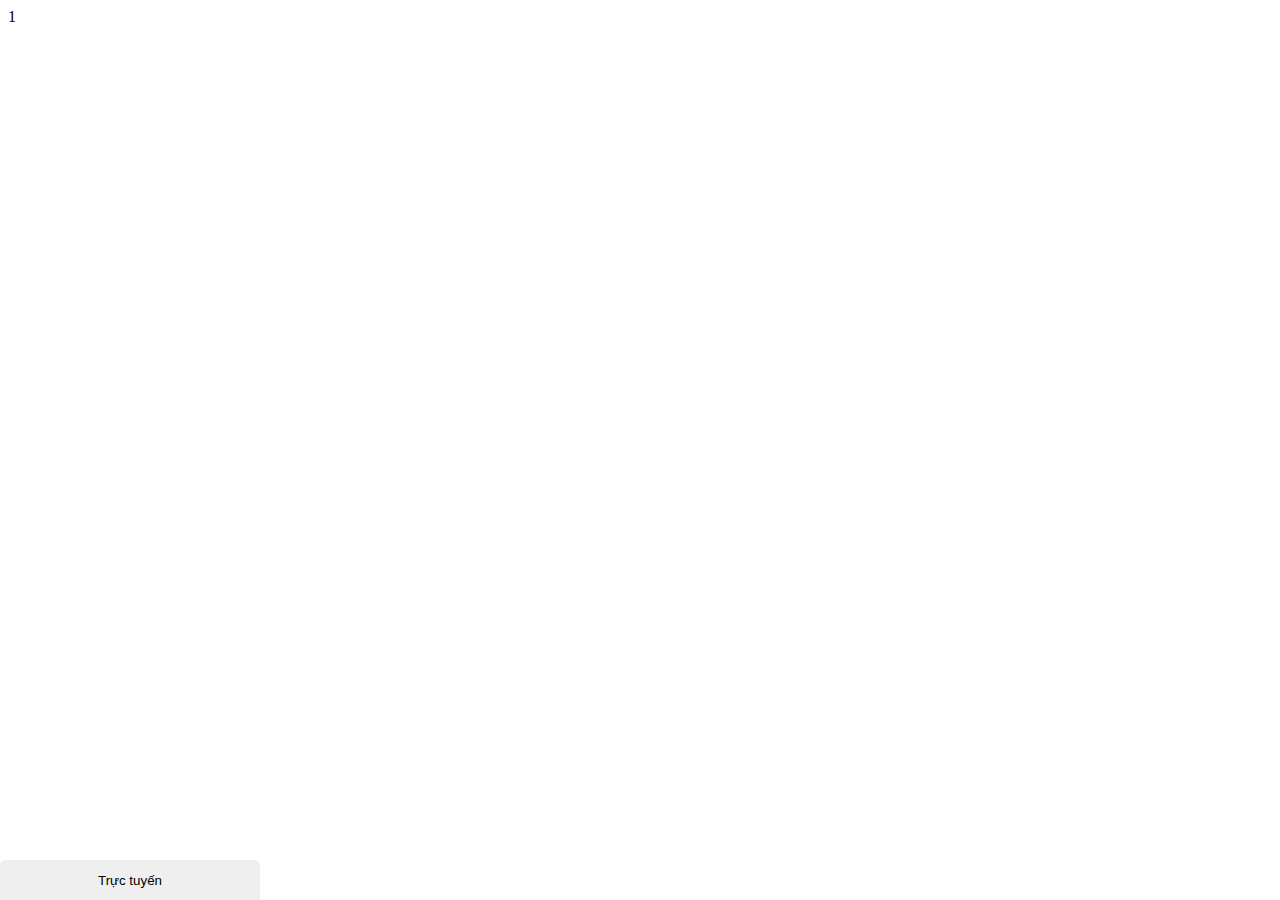
<file: image/Siêu thị nội thất nhập khẩu Top 1 Hà Nội - Nội thất Gia Khánh_files/saved_resource(1).html>
<!-- saved from url=(0011)about:blank -->
<html><head><meta http-equiv="Content-Type" content="text/html; charset=UTF-8"><meta content="text/html; charset=utf-8"><meta name="viewport" content="width=device-width, initial-scale=1, maximum-scale=1, user-scalable=no"><link href="https://fonts.googleapis.com/css?family=Lato:100,100i,300,300i,400,400i,700,700i,900,900i&amp;subset=latin-ext"><link href="https://embed.tawk.to/_s/v4/app/6209eee5db5/css/min-widget.css" rel="stylesheet"><style>:root {
					--tawk-header-background-color: #eba426 !important;
					--tawk-header-text-color: #ffffff !important;' +
				}.tawk-visitor-chat-bubble {
				background :  #e5e5e5 !important;
				color :  #333333 !important;
			}.tawk-agent-chat-bubble {
				background :  #eea31f !important;
				color :  #ffffff !important;
			}</style></head><body class="font-lato"><div style="width: 100%; height: 100%;"><div class="tawk-min-container" style=""><span class="tawk-badge tawk-flex tawk-flex-center tawk-flex-middle tawk-min-badge" style="inset: auto auto 24px 244px;">1</span><button type="button" class="tawk-custom-color tawk-custom-border-color tawk-button" tabindex="0" style="border-radius: 5px 5px 0px 0px; width: 260px; height: 40px; padding: 0px 15px; bottom: 0px; left: 0px; position: absolute; z-index: 1000; border: 0px;"><div><div class="tawk-text-left tawk-flex tawk-flex-middle"><div class="tawk-text-truncate" style="width: 100%; flex: 0 0 auto;"> Trực tuyến </div><div class="tawk-flex tawk-flex-middle" style="width: 100%; display: none;"><!----><div class="tawk-margin-xsmall-left" style="overflow: hidden; width: 100%;"><!----><!----></div></div></div></div></button></div></div></body></html>
</file>
